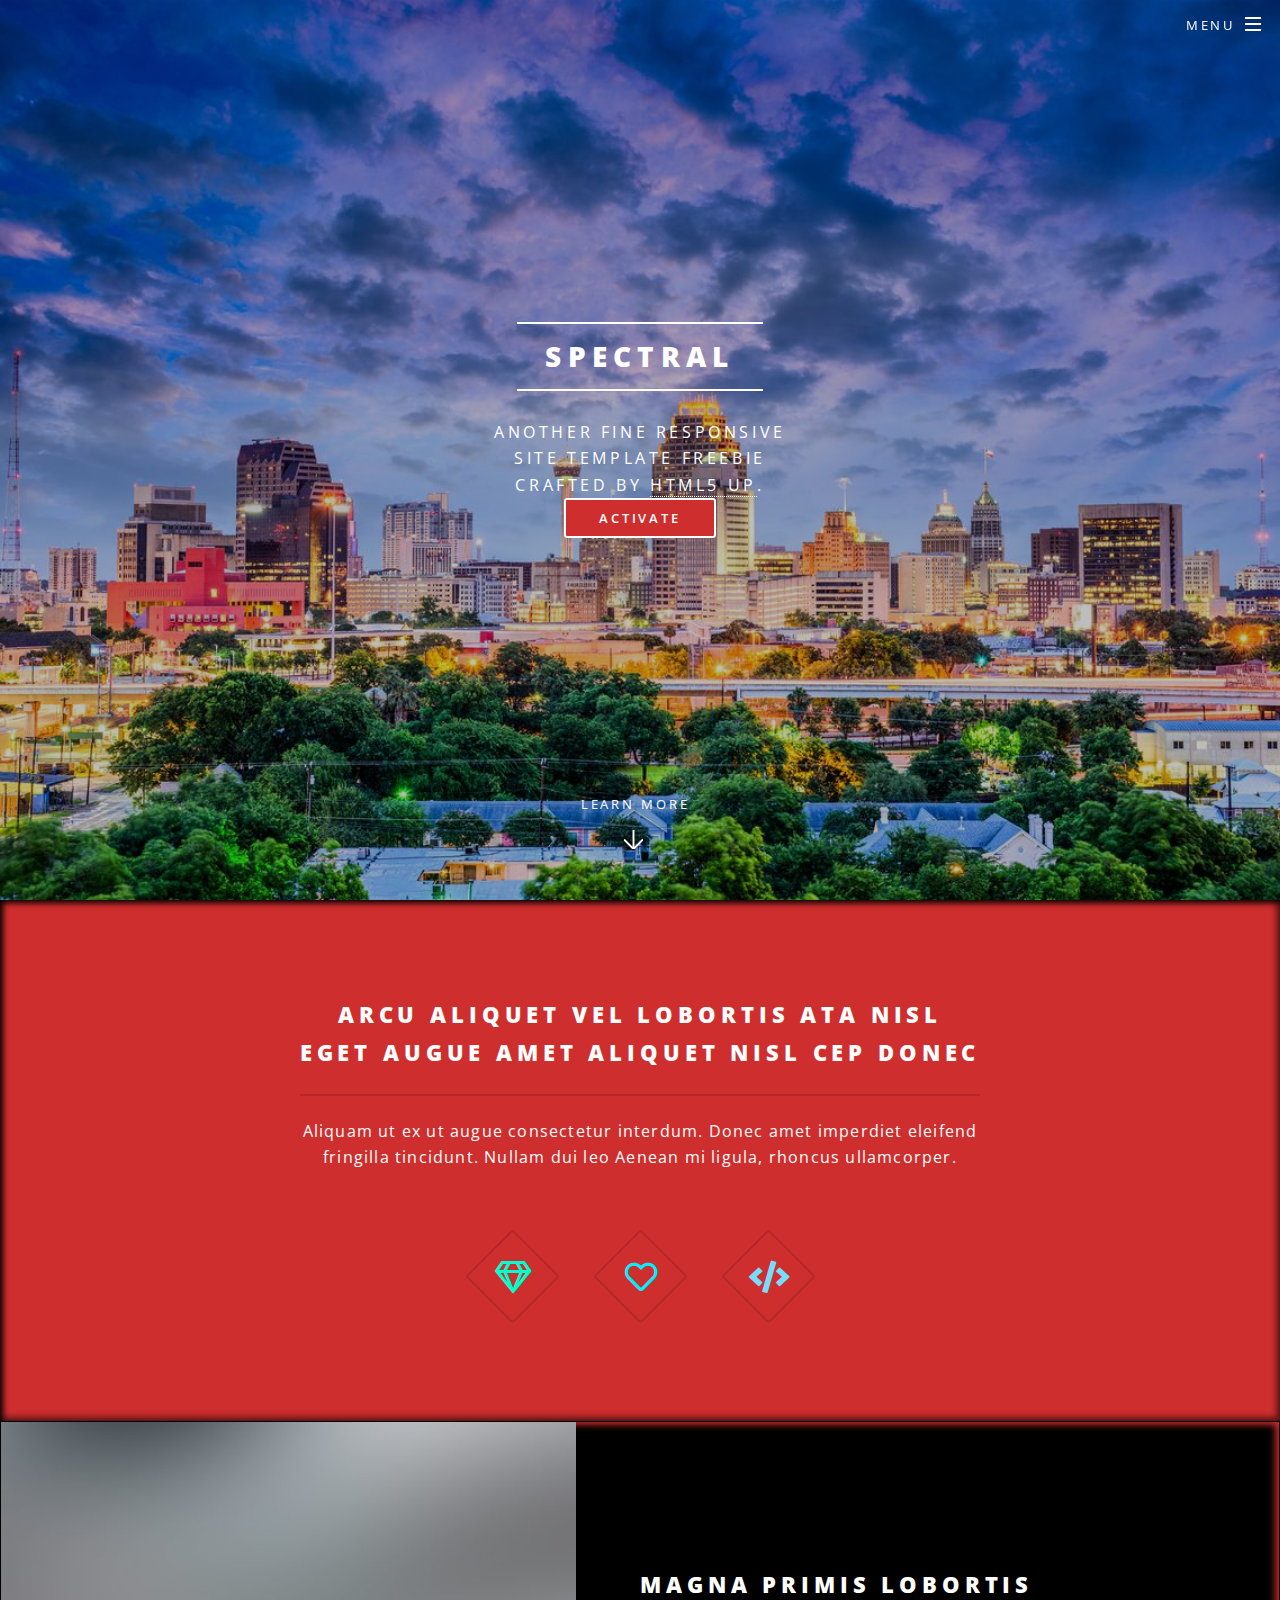
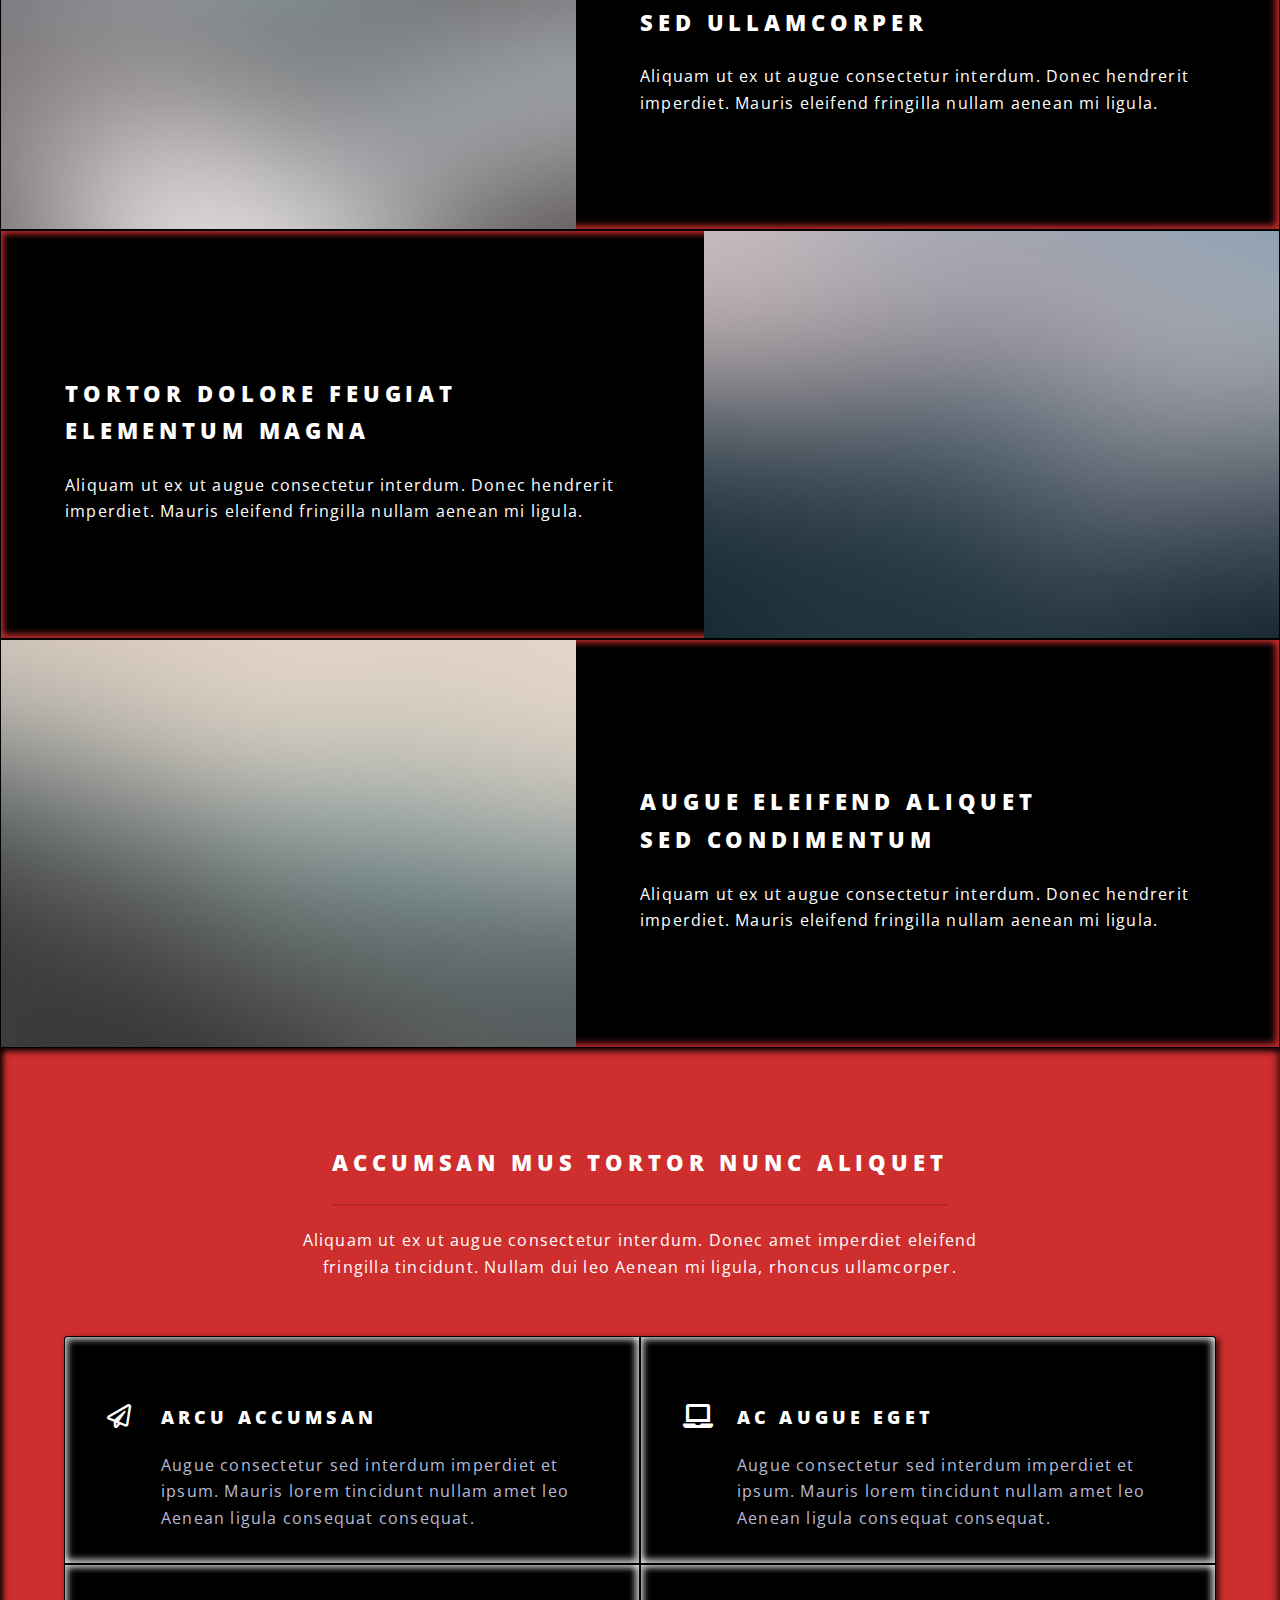
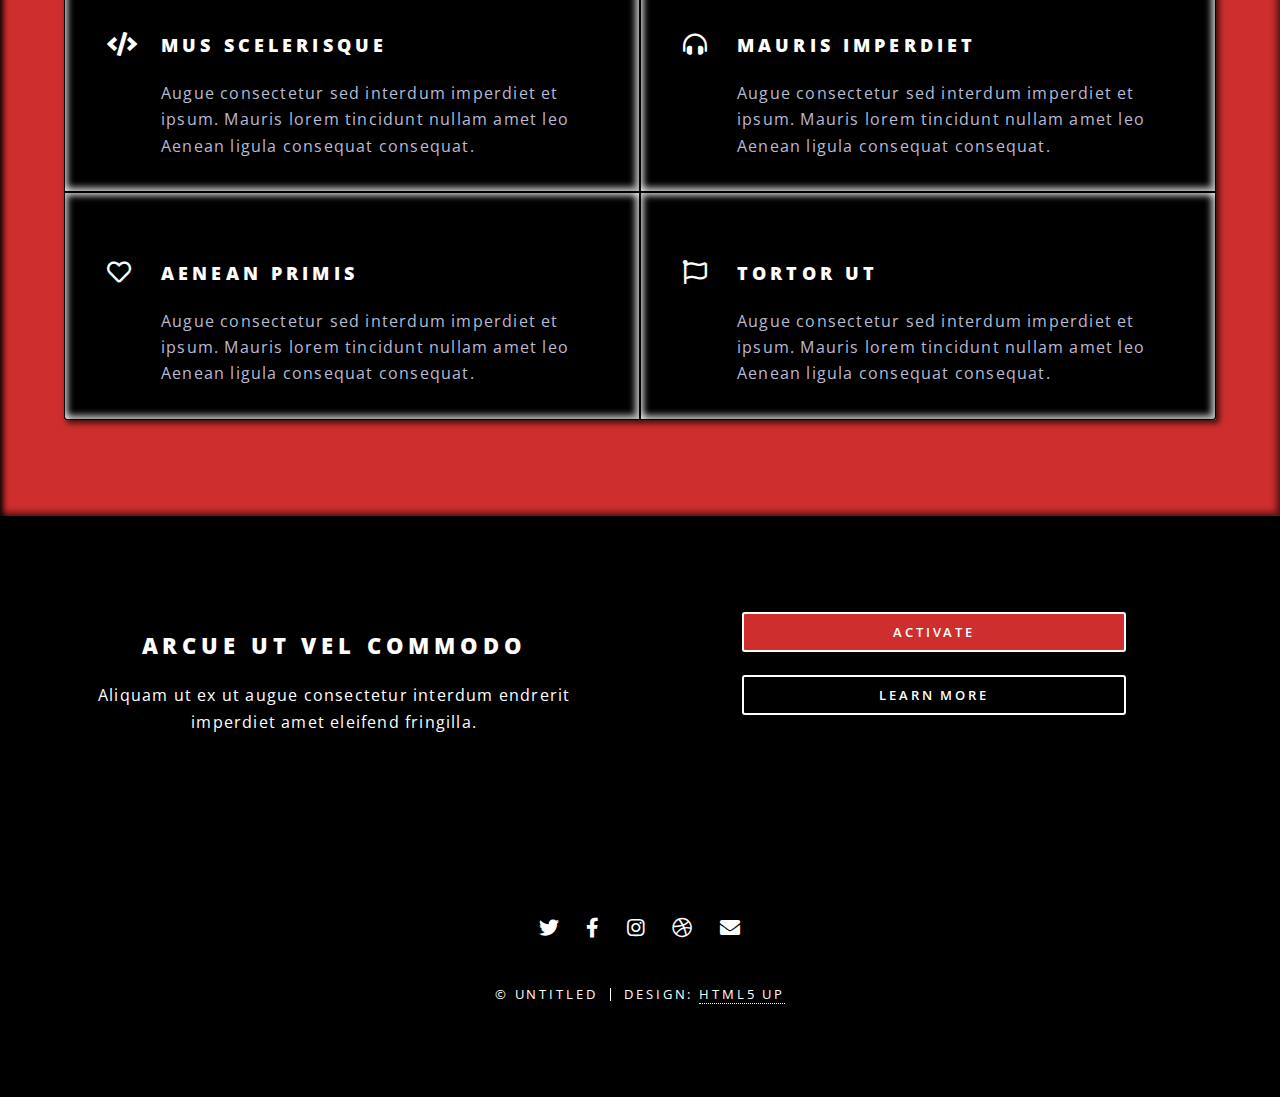
<file: index.html>
<!DOCTYPE HTML>
<!--
	Spectral by HTML5 UP
	html5up.net | @ajlkn
	Free for personal and commercial use under the CCA 3.0 license (html5up.net/license)
-->
<html>
	<head>
		<title>Spectral by HTML5 UP</title>
		<meta charset="utf-8" />
		<meta name="viewport" content="width=device-width, initial-scale=1, user-scalable=no" />
		<link rel="stylesheet" href="assets/css/main.css" />
		<noscript><link rel="stylesheet" href="assets/css/noscript.css" /></noscript>
	</head>
	<body class="landing is-preload">

		<!-- Page Wrapper -->
			<div id="page-wrapper">

				<!-- Header -->
					<header id="header" class="alt">
						<h1><a href="index.html">Spectral</a></h1>
						<nav id="nav">
							<ul>
								<li class="special">
									<a href="#menu" class="menuToggle"><span>Menu</span></a>
									<div id="menu">
										<ul>
											<li><a href="index.html">Home</a></li>
											<li><a href="generic.html">Generic</a></li>
											<li><a href="elements.html">Elements</a></li>
											<li><a href="#">Sign Up</a></li>
											<li><a href="#">Log In</a></li>
										</ul>
									</div>
								</li>
							</ul>
						</nav>
					</header>

				<!-- Banner -->
					<section id="banner">
						<div class="inner">
							<h2>Spectral</h2>
							<p>Another fine responsive<br />
							site template freebie<br />
							crafted by <a href="http://html5up.net">HTML5 UP</a>.</p>
							<ul class="actions special">
								<li><a href="#" class="button primary">Activate</a></li>
							</ul>
						</div>
						<a href="#one" class="more scrolly">Learn More</a>
					</section>

				<!-- One -->
					<section id="one" class="wrapper style1 special">
						<div class="inner">
							<header class="major">
								<h2>Arcu aliquet vel lobortis ata nisl<br />
								eget augue amet aliquet nisl cep donec</h2>
								<p>Aliquam ut ex ut augue consectetur interdum. Donec amet imperdiet eleifend<br />
								fringilla tincidunt. Nullam dui leo Aenean mi ligula, rhoncus ullamcorper.</p>
							</header>
							<ul class="icons major">
								<li><span class="icon fa-gem major style1"><span class="label">Lorem</span></span></li>
								<li><span class="icon fa-heart major style2"><span class="label">Ipsum</span></span></li>
								<li><span class="icon solid fa-code major style3"><span class="label">Dolor</span></span></li>
							</ul>
						</div>
					</section>

				<!-- Two -->
					<section id="two" class="wrapper alt style2">
						<section class="spotlight">
							<div class="image"><img src="images/pic01.jpg" alt="" /></div><div class="content">
								<h2>Magna primis lobortis<br />
								sed ullamcorper</h2>
								<p>Aliquam ut ex ut augue consectetur interdum. Donec hendrerit imperdiet. Mauris eleifend fringilla nullam aenean mi ligula.</p>
							</div>
						</section>
						<section class="spotlight">
							<div class="image"><img src="images/pic02.jpg" alt="" /></div><div class="content">
								<h2>Tortor dolore feugiat<br />
								elementum magna</h2>
								<p>Aliquam ut ex ut augue consectetur interdum. Donec hendrerit imperdiet. Mauris eleifend fringilla nullam aenean mi ligula.</p>
							</div>
						</section>
						<section class="spotlight">
							<div class="image"><img src="images/pic03.jpg" alt="" /></div><div class="content">
								<h2>Augue eleifend aliquet<br />
								sed condimentum</h2>
								<p>Aliquam ut ex ut augue consectetur interdum. Donec hendrerit imperdiet. Mauris eleifend fringilla nullam aenean mi ligula.</p>
							</div>
						</section>
					</section>

				<!-- Three -->
					<section id="three" class="wrapper style3 special">
						<div class="inner">
							<header class="major">
								<h2>Accumsan mus tortor nunc aliquet</h2>
								<p>Aliquam ut ex ut augue consectetur interdum. Donec amet imperdiet eleifend<br />
								fringilla tincidunt. Nullam dui leo Aenean mi ligula, rhoncus ullamcorper.</p>
							</header>
							<ul class="features">
								<li class="icon fa-paper-plane">
									<h3>Arcu accumsan</h3>
									<p>Augue consectetur sed interdum imperdiet et ipsum. Mauris lorem tincidunt nullam amet leo Aenean ligula consequat consequat.</p>
								</li>
								<li class="icon solid fa-laptop">
									<h3>Ac Augue Eget</h3>
									<p>Augue consectetur sed interdum imperdiet et ipsum. Mauris lorem tincidunt nullam amet leo Aenean ligula consequat consequat.</p>
								</li>
								<li class="icon solid fa-code">
									<h3>Mus Scelerisque</h3>
									<p>Augue consectetur sed interdum imperdiet et ipsum. Mauris lorem tincidunt nullam amet leo Aenean ligula consequat consequat.</p>
								</li>
								<li class="icon solid fa-headphones-alt">
									<h3>Mauris Imperdiet</h3>
									<p>Augue consectetur sed interdum imperdiet et ipsum. Mauris lorem tincidunt nullam amet leo Aenean ligula consequat consequat.</p>
								</li>
								<li class="icon fa-heart">
									<h3>Aenean Primis</h3>
									<p>Augue consectetur sed interdum imperdiet et ipsum. Mauris lorem tincidunt nullam amet leo Aenean ligula consequat consequat.</p>
								</li>
								<li class="icon fa-flag">
									<h3>Tortor Ut</h3>
									<p>Augue consectetur sed interdum imperdiet et ipsum. Mauris lorem tincidunt nullam amet leo Aenean ligula consequat consequat.</p>
								</li>
							</ul>
						</div>
					</section>

				<!-- CTA -->
					<section id="cta" class="wrapper style4">
						<div class="inner">
							<header>
								<h2>Arcue ut vel commodo</h2>
								<p>Aliquam ut ex ut augue consectetur interdum endrerit imperdiet amet eleifend fringilla.</p>
							</header>
							<ul class="actions stacked">
								<li><a href="#" class="button fit primary">Activate</a></li>
								<li><a href="#" class="button fit">Learn More</a></li>
							</ul>
						</div>
					</section>

				<!-- Footer -->
					<footer id="footer">
						<ul class="icons">
							<li><a href="#" class="icon brands fa-twitter"><span class="label">Twitter</span></a></li>
							<li><a href="#" class="icon brands fa-facebook-f"><span class="label">Facebook</span></a></li>
							<li><a href="#" class="icon brands fa-instagram"><span class="label">Instagram</span></a></li>
							<li><a href="#" class="icon brands fa-dribbble"><span class="label">Dribbble</span></a></li>
							<li><a href="#" class="icon solid fa-envelope"><span class="label">Email</span></a></li>
						</ul>
						<ul class="copyright">
							<li>&copy; Untitled</li><li>Design: <a href="http://html5up.net">HTML5 UP</a></li>
						</ul>
					</footer>

			</div>

		<!-- Scripts -->
			<script src="assets/js/jquery.min.js"></script>
			<script src="assets/js/jquery.scrollex.min.js"></script>
			<script src="assets/js/jquery.scrolly.min.js"></script>
			<script src="assets/js/browser.min.js"></script>
			<script src="assets/js/breakpoints.min.js"></script>
			<script src="assets/js/util.js"></script>
			<script src="assets/js/main.js"></script>

	</body>
</html>
</file>
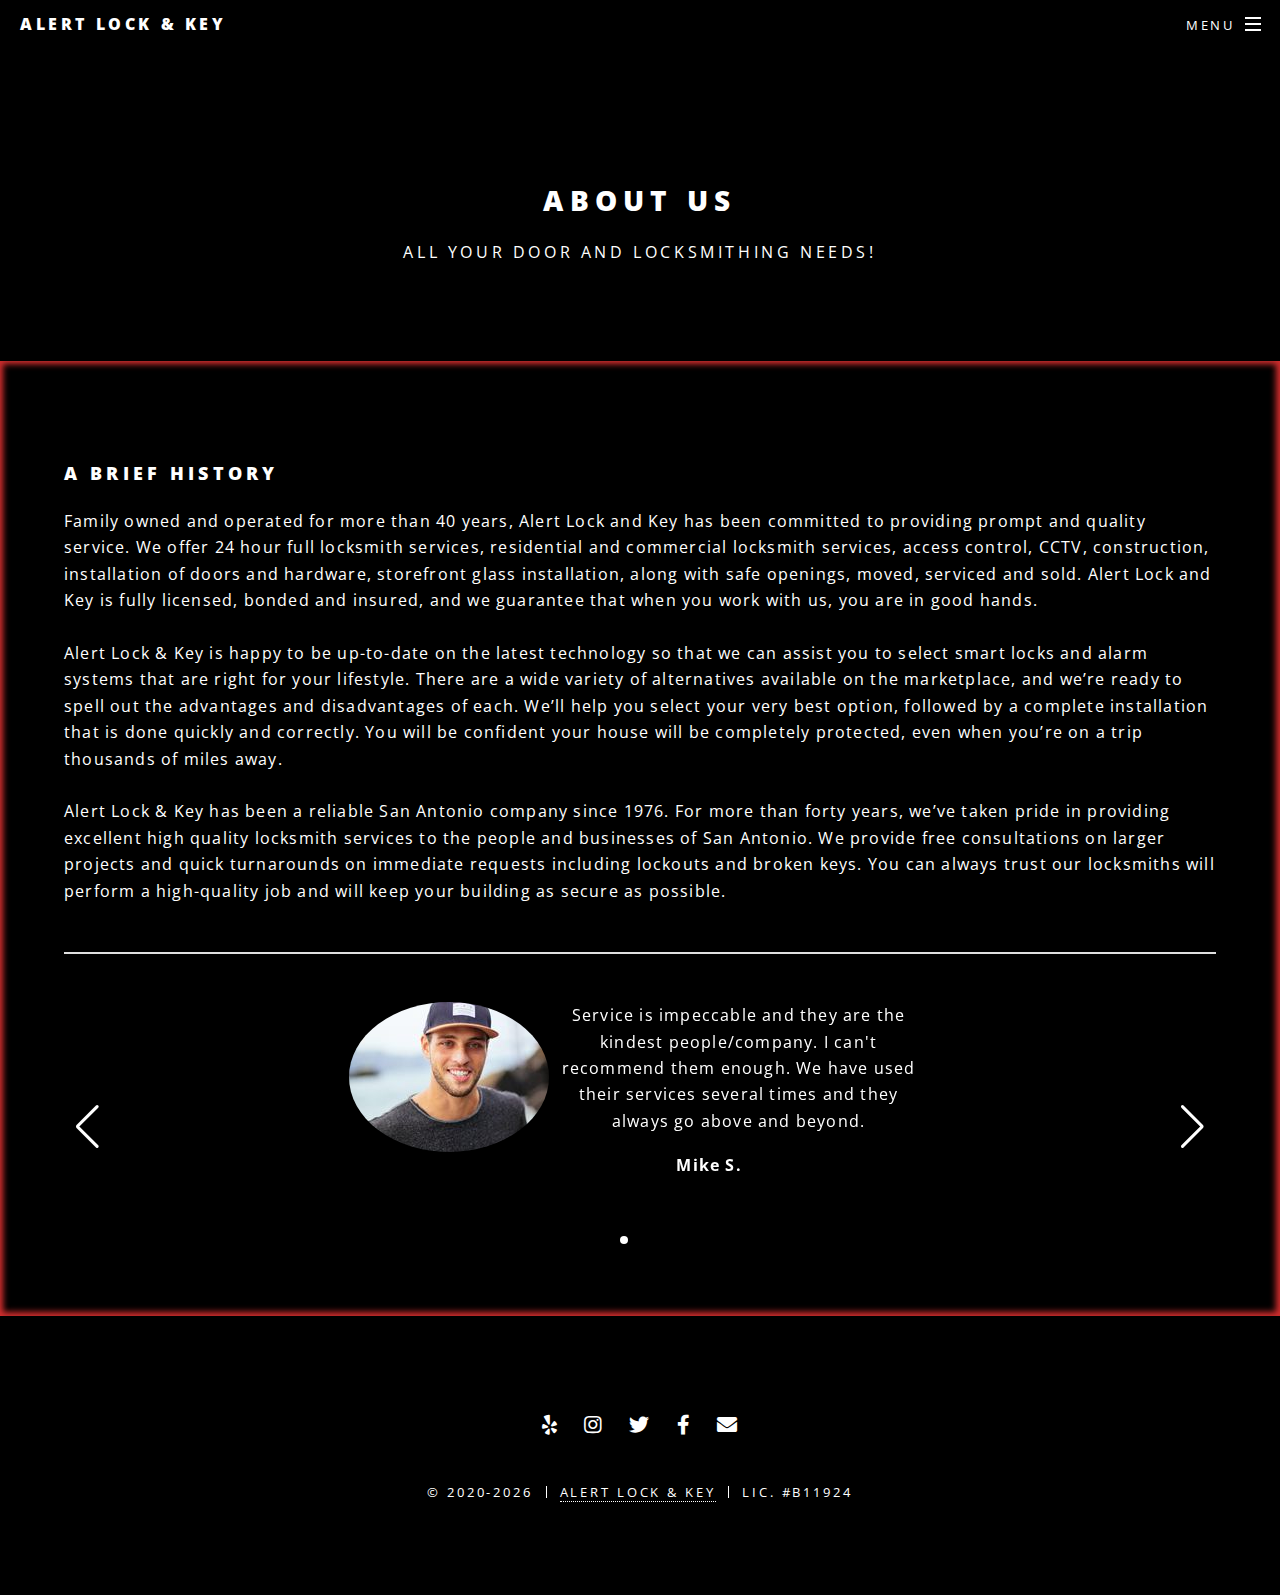
<file: about.html>
<!DOCTYPE HTML>
<!--
	Spectral by HTML5 UP
	html5up.net | @ajlkn
	Free for personal and commercial use under the CCA 3.0 license (html5up.net/license)
-->
<html>
	<head>
		<title>About Us</title>
		<meta charset="utf-8" />
		<meta name="viewport" content="width=device-width, initial-scale=1, user-scalable=no" />
		<link rel="stylesheet" href="assets/css/main.css" />
		<link rel="stylesheet" href="https://cdn.jsdelivr.net/npm/swiper@11/swiper-bundle.min.css"/>
		<noscript><link rel="stylesheet" href="assets/css/noscript.css" /></noscript>
		<script src="https://cdn.jsdelivr.net/npm/swiper@11/swiper-bundle.min.js"></script>
	</head>
	<body class="is-preload">

		<!-- Page Wrapper -->
			<div id="page-wrapper">

				<!-- Header -->
					<header id="header">
						<h1><a href="index.html">Alert Lock & Key</a></h1>
						<nav id="nav">
							<ul>
								<li class="special">
									<a href="#menu" class="menuToggle"><span>Menu</span></a>
									<div id="menu">
										<ul>
											<li><a href="index.html">Home</a></li>
											<li><a href="about.html">About</a></li>
											<li><a href="index.html#three">Services</a></li>
											<li><a href="contact.html">Contact</a></li>
											<li><a href="careers.html">Careers</a></li>
											<!-- <li><a href="#">Log In</a></li> -->
										</ul>
									</div>
								</li>
							</ul>
						</nav>
					</header>

				<!-- Main -->
					<article id="main">
						<header>
							<h2>About Us</h2>
							<p>All your door and locksmithing needs!</p>
						</header>
						<section class="wrapper style5">
							<div class="inner">

								<h3>A brief history</h3>
								<p>Family owned and operated for more than 40 years, Alert Lock and Key has been committed to providing prompt and quality service. We offer 24 hour full locksmith services, residential and commercial locksmith services, access control, CCTV, construction, installation of doors and hardware, storefront glass installation, along with safe openings, moved, serviced and sold. Alert Lock and Key is fully licensed, bonded and insured, and we guarantee that when you work with us, you are in good hands.</p> <br>

								<p>Alert Lock & Key is happy to be up-to-date on the latest technology so that we can assist you to select smart locks and alarm systems that are right for your lifestyle. There are a wide variety of alternatives available on the marketplace, and we’re ready to spell out the advantages and disadvantages of each. We’ll help you select your very best option, followed by a complete installation that is done quickly and correctly. You will be confident your house will be completely protected, even when you’re on a trip thousands of miles away.</p> <br>

								<p>Alert Lock & Key has been a reliable San Antonio company since 1976. For more than forty years, we’ve taken pride in providing excellent high quality locksmith services to the people and businesses of San Antonio. We provide free consultations on larger projects and quick turnarounds on immediate requests including lockouts and broken keys. You can always trust our locksmiths will perform a high-quality job and will keep your building as secure as possible.</p>

								<hr />

								<!-- <h4>Testimonials</h4> -->
								<!-- <p>Nam sapien ante, varius in pulvinar vitae, rhoncus id massa. Donec varius ex in mauris ornare, eget euismod urna egestas. Etiam lacinia tempor ipsum, sodales porttitor justo. Aliquam dolor quam, semper in tortor eu, volutpat efficitur quam. Fusce nec fermentum nisl. Aenean erat diam, tempus aliquet erat.</p>

								<p>Etiam iaculis nulla ipsum, et pharetra libero rhoncus ut. Phasellus rutrum cursus velit, eget condimentum nunc blandit vel. In at pulvinar lectus. Morbi diam ante, vulputate et imperdiet eget, fermentum non dolor. Ut eleifend sagittis tincidunt. Sed viverra commodo mi, ac rhoncus justo. Duis neque ligula, elementum ut enim vel, posuere finibus justo. Vivamus facilisis maximus nibh quis pulvinar. Quisque hendrerit in ipsum id tellus facilisis fermentum. Proin mauris dui, at vestibulum sit amet, auctor bibendum neque.</p> -->

								<div class="swiper">
									<!-- // Additional required wrapper -->
								  
									<div class="swiper-wrapper">
										<!-- // Slides -->
										<div class="swiper-slide">
											<div class="testimonial-content"><img src="./images/testimonials/mike_s.jpeg" alt="Mike S.">
												Service is impeccable and they are the kindest people/company.  I can't recommend them enough.  We have used their services several times and they always go above and beyond.
											</div>
											<cite class="testimonial-cite">
												<span class="testimonial-name">Mike S.</span>
											</cite>
										</div>

										<div class="swiper-slide">
											<div class="testimonial-content"><img src="./images/testimonials/amanda_l.jpeg" alt="Amanda L.">
												Strongly recommend these guys. I contacted them to change my locks. They showed-up on time and did a great job!
											</div>
											<cite class="testimonial-cite">
												<span class="testimonial-name">Amanda L.</span>
											</cite>
										</div>

										<div class="swiper-slide">
											<div class="testimonial-content"><img src="./images/testimonials/adam_c.jpeg" alt="Adam C.">
												I needed my business locks re-keyed. I called and they were able to come right over, re-key all my locks and now I use just one key. Thank You!!
											</div>
											<cite class="testimonial-cite">
												<span class="testimonial-name">Adam C.</span>
											</cite>
										</div>

									</div>

									<div class="swiper-pagination"></div>							  
									<div class="swiper-button-prev"></div>
									<div class="swiper-button-next"></div>
								</div>
								<script>
									const swiper = new Swiper(".swiper", {
										// Optional parameters
										slidesPerView: 1,
										centeredSlides: true,
										centeredSlidesBounds: true,
										loop: true,
										// spaceBetween: 30,
										direction: "horizontal",
										loop: true,
										// If we need pagination
										pagination: {
											el: ".swiper-pagination",
										},
										autoplay: {
											delay: 5000, // 5 seconds delay between slides
											disableOnInteraction: true, // Pause autoplay on interaction
										},
										// Navigation arrows
										navigation: {
											nextEl: ".swiper-button-next",
											prevEl: ".swiper-button-prev",
										},
									});
								</script>

							</div>
						</section>
					</article>

				<!-- Footer -->
					<footer id="footer">
						<ul class="icons">
							<li><a href="#" class="icon brands fa-yelp"><span class="label">Yelp!</span></a></li>
							<li><a href="#" class="icon brands fa-instagram"><span class="label">Instagram</span></a></li>
							<li><a href="#" class="icon brands fa-twitter"><span class="label">Twitter</span></a></li>
							<li><a href="#" class="icon brands fa-facebook-f"><span class="label">Facebook</span></a></li>
							<li><a href="#" class="icon solid fa-envelope"><span class="label">Email</span></a></li>
						</ul>
						<ul class="copyright">
							<li>&copy; 2020-<span id="currentYear"></span></li><li><a href="http://alertlock.net">Alert Lock & Key</a></li><li>LIC. #B11924</li>
						</ul>
					</footer>

					<script>
						const currentYear = new Date().getFullYear();
						document.getElementById('currentYear').textContent = currentYear;
					</script>

			</div>

		<!-- Scripts -->
			<script src="assets/js/jquery.min.js"></script>
			<script src="assets/js/jquery.scrollex.min.js"></script>
			<script src="assets/js/jquery.scrolly.min.js"></script>
			<script src="assets/js/browser.min.js"></script>
			<script src="assets/js/breakpoints.min.js"></script>
			<script src="assets/js/util.js"></script>
			<script src="assets/js/main.js"></script>

	</body>
</html>
</file>
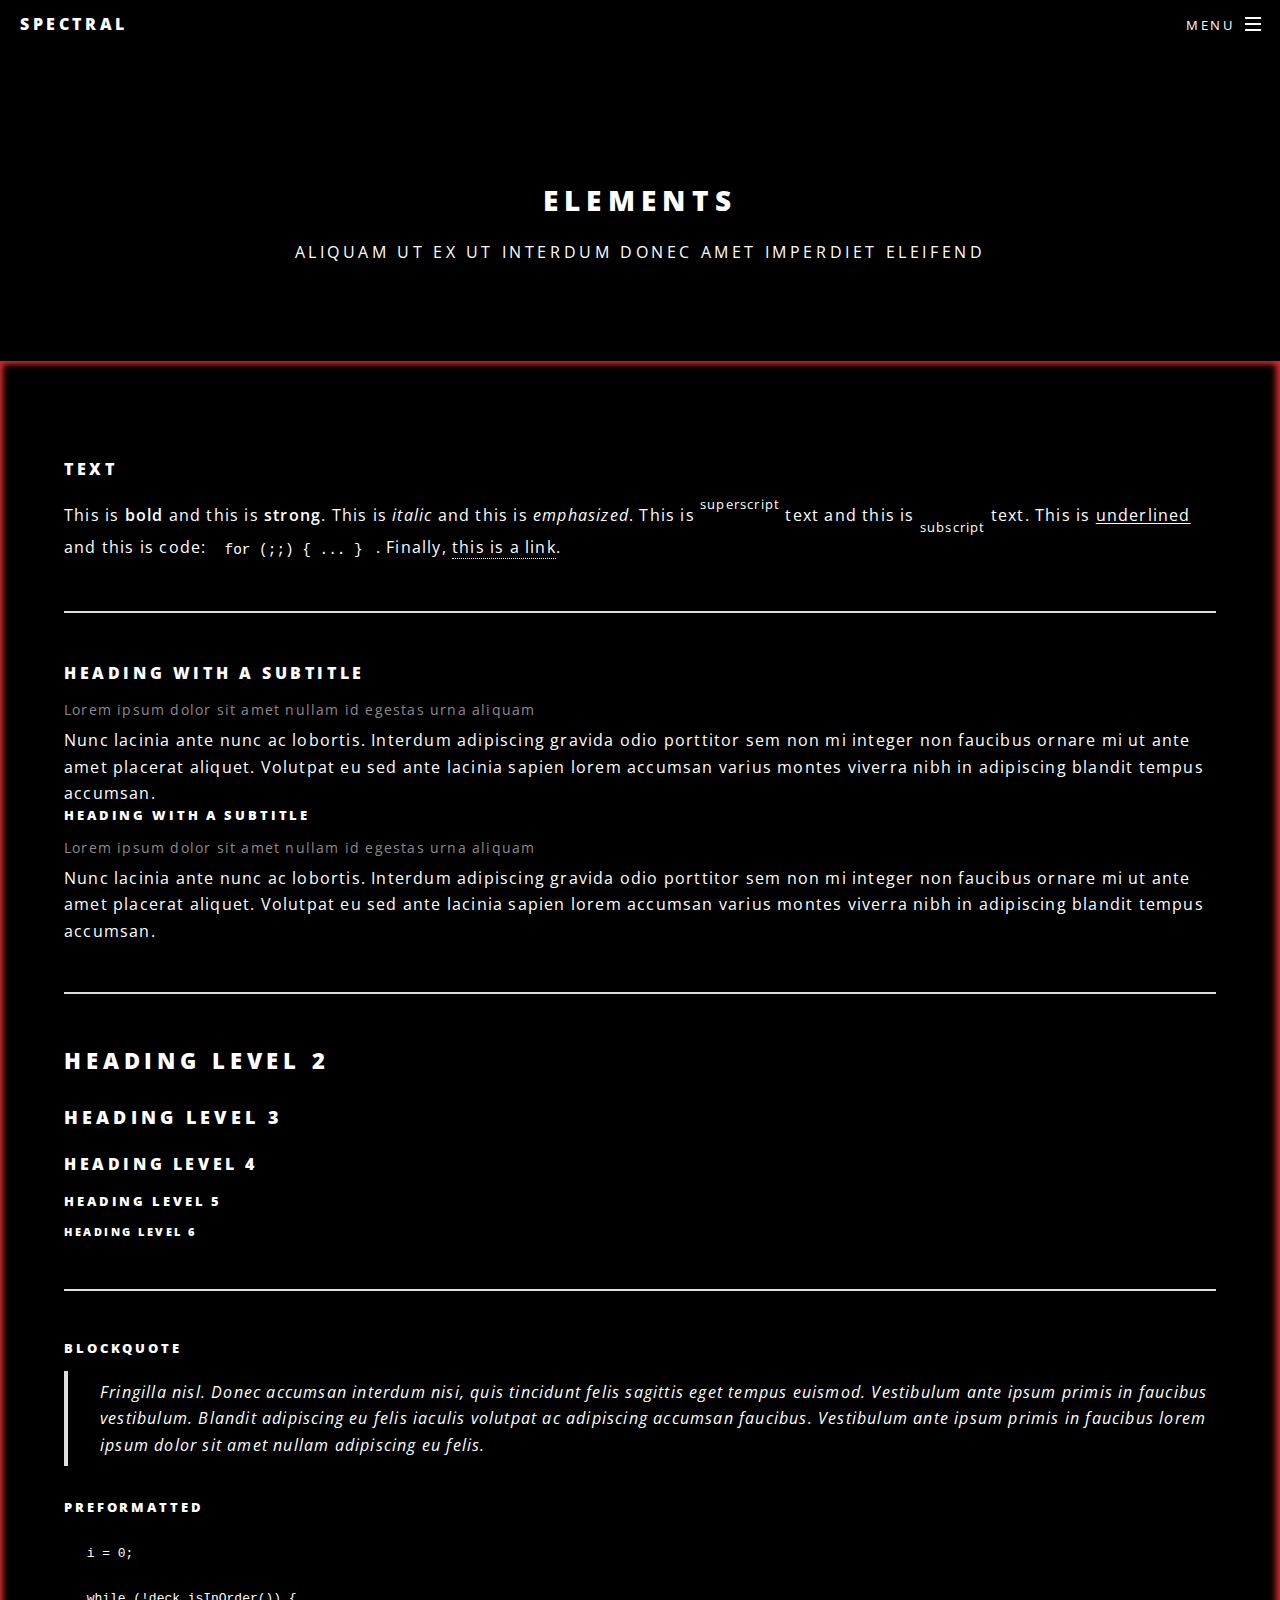
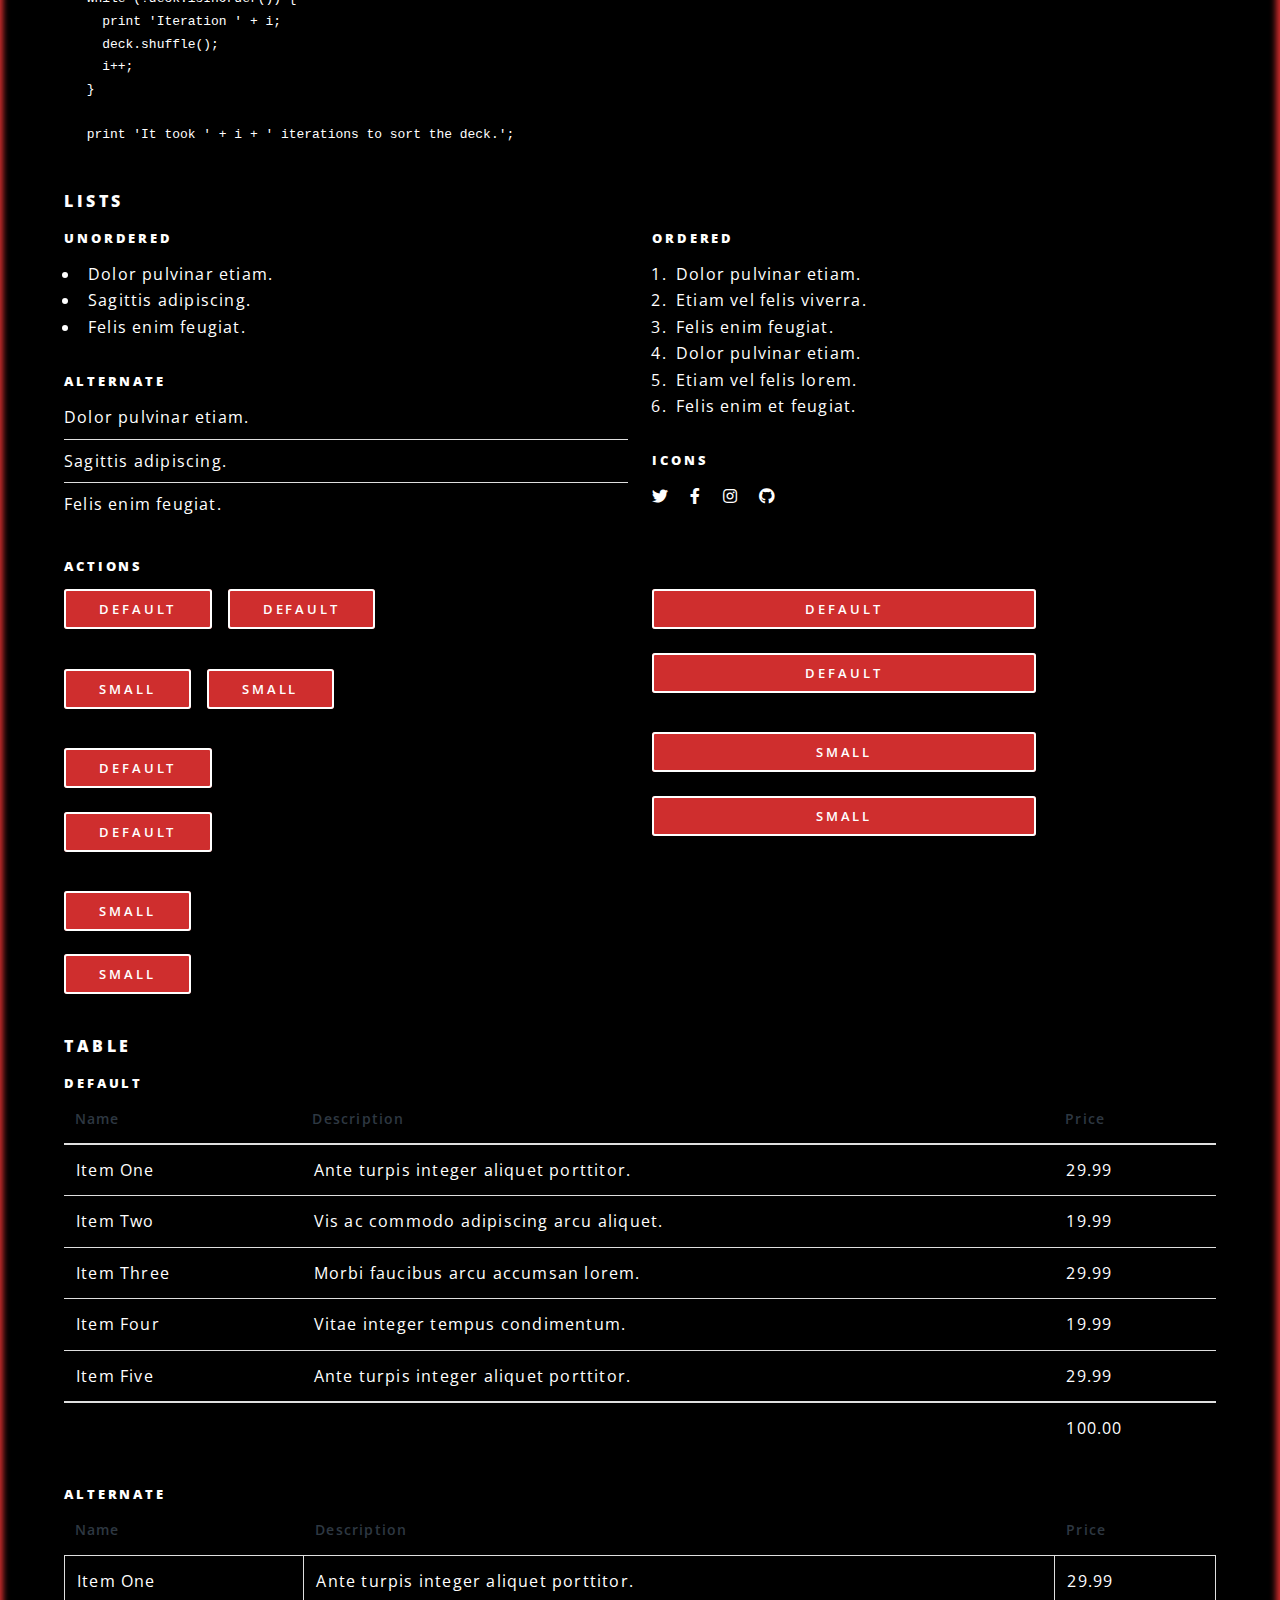
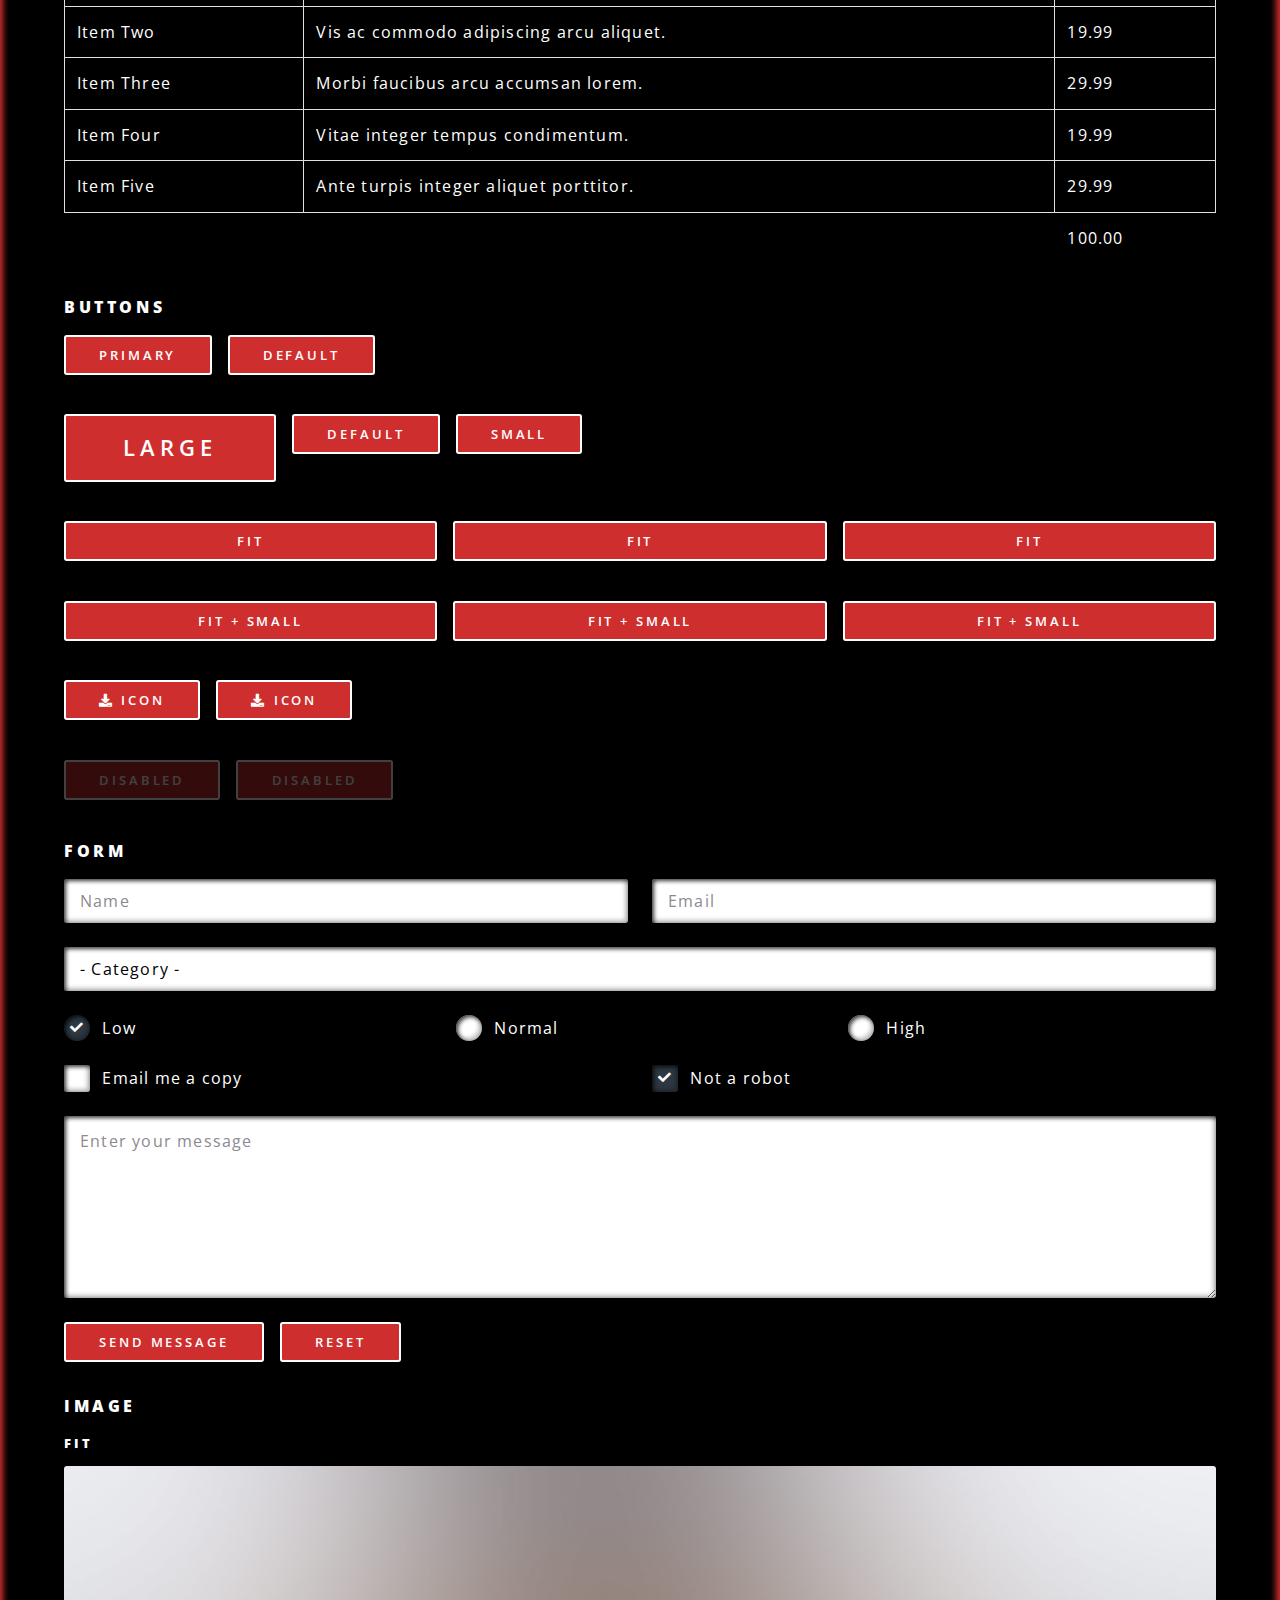
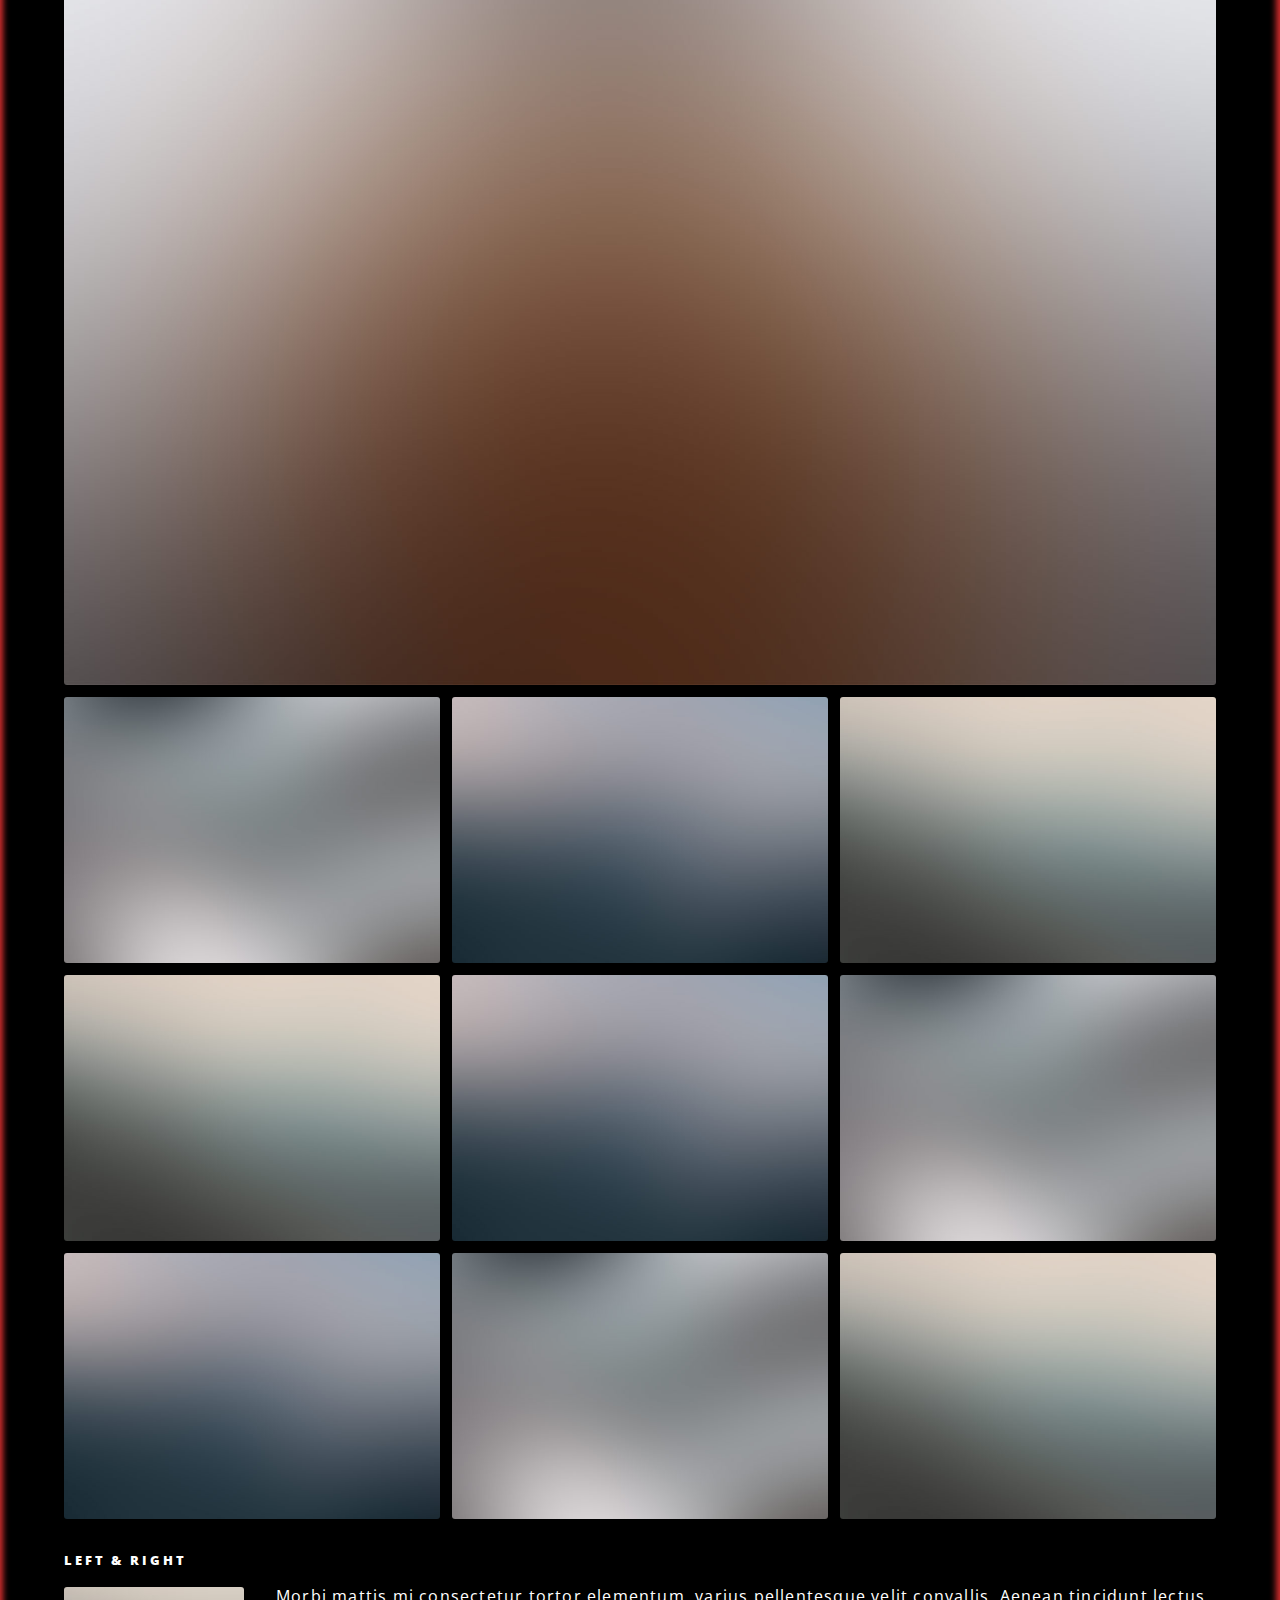
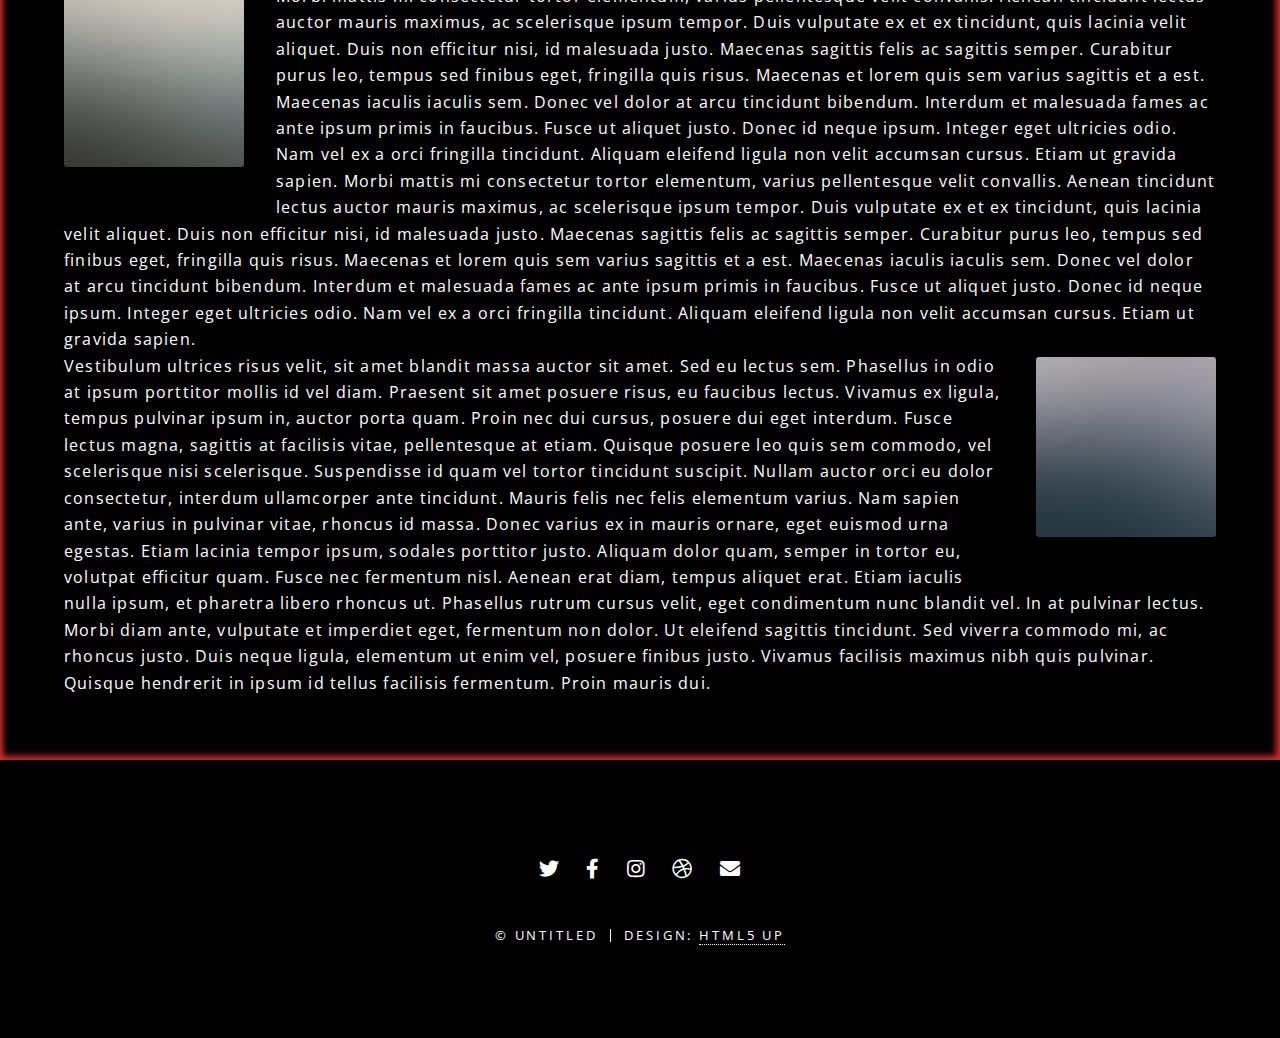
<file: elements.html>
<!DOCTYPE HTML>
<!--
	Spectral by HTML5 UP
	html5up.net | @ajlkn
	Free for personal and commercial use under the CCA 3.0 license (html5up.net/license)
-->
<html>
	<head>
		<title>Elements - Spectral by HTML5 UP</title>
		<meta charset="utf-8" />
		<meta name="viewport" content="width=device-width, initial-scale=1, user-scalable=no" />
		<link rel="stylesheet" href="assets/css/main.css" />
		<noscript><link rel="stylesheet" href="assets/css/noscript.css" /></noscript>
	</head>
	<body class="is-preload">

		<!-- Page Wrapper -->
			<div id="page-wrapper">

				<!-- Header -->
					<header id="header">
						<h1><a href="index.html">Spectral</a></h1>
						<nav id="nav">
							<ul>
								<li class="special">
									<a href="#menu" class="menuToggle"><span>Menu</span></a>
									<div id="menu">
										<ul>
											<li><a href="index.html">Home</a></li>
											<li><a href="generic.html">Generic</a></li>
											<li><a href="elements.html">Elements</a></li>
											<li><a href="#">Sign Up</a></li>
											<li><a href="#">Log In</a></li>
										</ul>
									</div>
								</li>
							</ul>
						</nav>
					</header>

				<!-- Main -->
					<article id="main">
						<header>
							<h2>Elements</h2>
							<p>Aliquam ut ex ut interdum donec amet imperdiet eleifend</p>
						</header>
						<section class="wrapper style5">
							<div class="inner">

								<section>
									<h4>Text</h4>
									<p>This is <b>bold</b> and this is <strong>strong</strong>. This is <i>italic</i> and this is <em>emphasized</em>.
									This is <sup>superscript</sup> text and this is <sub>subscript</sub> text.
									This is <u>underlined</u> and this is code: <code>for (;;) { ... }</code>. Finally, <a href="#">this is a link</a>.</p>
									<hr />
									<header>
										<h4>Heading with a Subtitle</h4>
										<p>Lorem ipsum dolor sit amet nullam id egestas urna aliquam</p>
									</header>
									<p>Nunc lacinia ante nunc ac lobortis. Interdum adipiscing gravida odio porttitor sem non mi integer non faucibus ornare mi ut ante amet placerat aliquet. Volutpat eu sed ante lacinia sapien lorem accumsan varius montes viverra nibh in adipiscing blandit tempus accumsan.</p>
									<header>
										<h5>Heading with a Subtitle</h5>
										<p>Lorem ipsum dolor sit amet nullam id egestas urna aliquam</p>
									</header>
									<p>Nunc lacinia ante nunc ac lobortis. Interdum adipiscing gravida odio porttitor sem non mi integer non faucibus ornare mi ut ante amet placerat aliquet. Volutpat eu sed ante lacinia sapien lorem accumsan varius montes viverra nibh in adipiscing blandit tempus accumsan.</p>
									<hr />
									<h2>Heading Level 2</h2>
									<h3>Heading Level 3</h3>
									<h4>Heading Level 4</h4>
									<h5>Heading Level 5</h5>
									<h6>Heading Level 6</h6>
									<hr />
									<h5>Blockquote</h5>
									<blockquote>Fringilla nisl. Donec accumsan interdum nisi, quis tincidunt felis sagittis eget tempus euismod. Vestibulum ante ipsum primis in faucibus vestibulum. Blandit adipiscing eu felis iaculis volutpat ac adipiscing accumsan faucibus. Vestibulum ante ipsum primis in faucibus lorem ipsum dolor sit amet nullam adipiscing eu felis.</blockquote>
									<h5>Preformatted</h5>
									<pre><code>i = 0;

while (!deck.isInOrder()) {
  print 'Iteration ' + i;
  deck.shuffle();
  i++;
}

print 'It took ' + i + ' iterations to sort the deck.';</code></pre>
								</section>

								<section>
									<h4>Lists</h4>
									<div class="row">
										<div class="col-6 col-12-medium">
											<h5>Unordered</h5>
											<ul>
												<li>Dolor pulvinar etiam.</li>
												<li>Sagittis adipiscing.</li>
												<li>Felis enim feugiat.</li>
											</ul>
											<h5>Alternate</h5>
											<ul class="alt">
												<li>Dolor pulvinar etiam.</li>
												<li>Sagittis adipiscing.</li>
												<li>Felis enim feugiat.</li>
											</ul>
										</div>
										<div class="col-6 col-12-medium">
											<h5>Ordered</h5>
											<ol>
												<li>Dolor pulvinar etiam.</li>
												<li>Etiam vel felis viverra.</li>
												<li>Felis enim feugiat.</li>
												<li>Dolor pulvinar etiam.</li>
												<li>Etiam vel felis lorem.</li>
												<li>Felis enim et feugiat.</li>
											</ol>
											<h5>Icons</h5>
											<ul class="icons">
												<li><a href="#" class="icon brands fa-twitter"><span class="label">Twitter</span></a></li>
												<li><a href="#" class="icon brands fa-facebook-f"><span class="label">Facebook</span></a></li>
												<li><a href="#" class="icon brands fa-instagram"><span class="label">Instagram</span></a></li>
												<li><a href="#" class="icon brands fa-github"><span class="label">Github</span></a></li>
											</ul>
										</div>
									</div>
									<h5>Actions</h5>
									<div class="row">
										<div class="col-6 col-12-medium">
											<ul class="actions">
												<li><a href="#" class="button primary">Default</a></li>
												<li><a href="#" class="button">Default</a></li>
											</ul>
											<ul class="actions small">
												<li><a href="#" class="button primary small">Small</a></li>
												<li><a href="#" class="button small">Small</a></li>
											</ul>
											<ul class="actions stacked">
												<li><a href="#" class="button primary">Default</a></li>
												<li><a href="#" class="button">Default</a></li>
											</ul>
											<ul class="actions stacked">
												<li><a href="#" class="button primary small">Small</a></li>
												<li><a href="#" class="button small">Small</a></li>
											</ul>
										</div>
										<div class="col-6 col-12-medium">
											<ul class="actions stacked">
												<li><a href="#" class="button primary fit">Default</a></li>
												<li><a href="#" class="button fit">Default</a></li>
											</ul>
											<ul class="actions stacked">
												<li><a href="#" class="button primary small fit">Small</a></li>
												<li><a href="#" class="button small fit">Small</a></li>
											</ul>
										</div>
									</div>
								</section>

								<section>
									<h4>Table</h4>
									<h5>Default</h5>
									<div class="table-wrapper">
										<table>
											<thead>
												<tr>
													<th>Name</th>
													<th>Description</th>
													<th>Price</th>
												</tr>
											</thead>
											<tbody>
												<tr>
													<td>Item One</td>
													<td>Ante turpis integer aliquet porttitor.</td>
													<td>29.99</td>
												</tr>
												<tr>
													<td>Item Two</td>
													<td>Vis ac commodo adipiscing arcu aliquet.</td>
													<td>19.99</td>
												</tr>
												<tr>
													<td>Item Three</td>
													<td> Morbi faucibus arcu accumsan lorem.</td>
													<td>29.99</td>
												</tr>
												<tr>
													<td>Item Four</td>
													<td>Vitae integer tempus condimentum.</td>
													<td>19.99</td>
												</tr>
												<tr>
													<td>Item Five</td>
													<td>Ante turpis integer aliquet porttitor.</td>
													<td>29.99</td>
												</tr>
											</tbody>
											<tfoot>
												<tr>
													<td colspan="2"></td>
													<td>100.00</td>
												</tr>
											</tfoot>
										</table>
									</div>

									<h5>Alternate</h5>
									<div class="table-wrapper">
										<table class="alt">
											<thead>
												<tr>
													<th>Name</th>
													<th>Description</th>
													<th>Price</th>
												</tr>
											</thead>
											<tbody>
												<tr>
													<td>Item One</td>
													<td>Ante turpis integer aliquet porttitor.</td>
													<td>29.99</td>
												</tr>
												<tr>
													<td>Item Two</td>
													<td>Vis ac commodo adipiscing arcu aliquet.</td>
													<td>19.99</td>
												</tr>
												<tr>
													<td>Item Three</td>
													<td> Morbi faucibus arcu accumsan lorem.</td>
													<td>29.99</td>
												</tr>
												<tr>
													<td>Item Four</td>
													<td>Vitae integer tempus condimentum.</td>
													<td>19.99</td>
												</tr>
												<tr>
													<td>Item Five</td>
													<td>Ante turpis integer aliquet porttitor.</td>
													<td>29.99</td>
												</tr>
											</tbody>
											<tfoot>
												<tr>
													<td colspan="2"></td>
													<td>100.00</td>
												</tr>
											</tfoot>
										</table>
									</div>
								</section>

								<section>
									<h4>Buttons</h4>
									<ul class="actions">
										<li><a href="#" class="button primary">Primary</a></li>
										<li><a href="#" class="button">Default</a></li>
									</ul>
									<ul class="actions">
										<li><a href="#" class="button large">Large</a></li>
										<li><a href="#" class="button">Default</a></li>
										<li><a href="#" class="button small">Small</a></li>
									</ul>
									<ul class="actions fit">
										<li><a href="#" class="button fit">Fit</a></li>
										<li><a href="#" class="button primary fit">Fit</a></li>
										<li><a href="#" class="button fit">Fit</a></li>
									</ul>
									<ul class="actions fit small">
										<li><a href="#" class="button primary fit small">Fit + Small</a></li>
										<li><a href="#" class="button fit small">Fit + Small</a></li>
										<li><a href="#" class="button primary fit small">Fit + Small</a></li>
									</ul>
									<ul class="actions">
										<li><a href="#" class="button primary icon solid fa-download">Icon</a></li>
										<li><a href="#" class="button icon solid fa-download">Icon</a></li>
									</ul>
									<ul class="actions">
										<li><span class="button primary disabled">Disabled</span></li>
										<li><span class="button disabled">Disabled</span></li>
									</ul>
								</section>

								<section>
									<h4>Form</h4>
									<form method="post" action="#">
										<div class="row gtr-uniform">
											<div class="col-6 col-12-xsmall">
												<input type="text" name="demo-name" id="demo-name" value="" placeholder="Name" />
											</div>
											<div class="col-6 col-12-xsmall">
												<input type="email" name="demo-email" id="demo-email" value="" placeholder="Email" />
											</div>
											<div class="col-12">
												<select name="demo-category" id="demo-category">
													<option value="">- Category -</option>
													<option value="1">Manufacturing</option>
													<option value="1">Shipping</option>
													<option value="1">Administration</option>
													<option value="1">Human Resources</option>
												</select>
											</div>
											<div class="col-4 col-12-small">
												<input type="radio" id="demo-priority-low" name="demo-priority" checked>
												<label for="demo-priority-low">Low</label>
											</div>
											<div class="col-4 col-12-small">
												<input type="radio" id="demo-priority-normal" name="demo-priority">
												<label for="demo-priority-normal">Normal</label>
											</div>
											<div class="col-4 col-12-small">
												<input type="radio" id="demo-priority-high" name="demo-priority">
												<label for="demo-priority-high">High</label>
											</div>
											<div class="col-6 col-12-small">
												<input type="checkbox" id="demo-copy" name="demo-copy">
												<label for="demo-copy">Email me a copy</label>
											</div>
											<div class="col-6 col-12-small">
												<input type="checkbox" id="demo-human" name="demo-human" checked>
												<label for="demo-human">Not a robot</label>
											</div>
											<div class="col-12">
												<textarea name="demo-message" id="demo-message" placeholder="Enter your message" rows="6"></textarea>
											</div>
											<div class="col-12">
												<ul class="actions">
													<li><input type="submit" value="Send Message" class="primary" /></li>
													<li><input type="reset" value="Reset" /></li>
												</ul>
											</div>
										</div>
									</form>
								</section>

								<section>
									<h4>Image</h4>
									<h5>Fit</h5>
									<div class="box alt">
										<div class="row gtr-50 gtr-uniform">
											<div class="col-12"><span class="image fit"><img src="images/banner.jpg" alt="" /></span></div>
											<div class="col-4"><span class="image fit"><img src="images/pic01.jpg" alt="" /></span></div>
											<div class="col-4"><span class="image fit"><img src="images/pic02.jpg" alt="" /></span></div>
											<div class="col-4"><span class="image fit"><img src="images/pic03.jpg" alt="" /></span></div>
											<div class="col-4"><span class="image fit"><img src="images/pic03.jpg" alt="" /></span></div>
											<div class="col-4"><span class="image fit"><img src="images/pic02.jpg" alt="" /></span></div>
											<div class="col-4"><span class="image fit"><img src="images/pic01.jpg" alt="" /></span></div>
											<div class="col-4"><span class="image fit"><img src="images/pic02.jpg" alt="" /></span></div>
											<div class="col-4"><span class="image fit"><img src="images/pic01.jpg" alt="" /></span></div>
											<div class="col-4"><span class="image fit"><img src="images/pic03.jpg" alt="" /></span></div>
										</div>
									</div>
									<h5>Left &amp; Right</h5>
									<p><span class="image left"><img src="images/pic04.jpg" alt="" /></span>Morbi mattis mi consectetur tortor elementum, varius pellentesque velit convallis. Aenean tincidunt lectus auctor mauris maximus, ac scelerisque ipsum tempor. Duis vulputate ex et ex tincidunt, quis lacinia velit aliquet. Duis non efficitur nisi, id malesuada justo. Maecenas sagittis felis ac sagittis semper. Curabitur purus leo, tempus sed finibus eget, fringilla quis risus. Maecenas et lorem quis sem varius sagittis et a est. Maecenas iaculis iaculis sem. Donec vel dolor at arcu tincidunt bibendum. Interdum et malesuada fames ac ante ipsum primis in faucibus. Fusce ut aliquet justo. Donec id neque ipsum. Integer eget ultricies odio. Nam vel ex a orci fringilla tincidunt. Aliquam eleifend ligula non velit accumsan cursus. Etiam ut gravida sapien. Morbi mattis mi consectetur tortor elementum, varius pellentesque velit convallis. Aenean tincidunt lectus auctor mauris maximus, ac scelerisque ipsum tempor. Duis vulputate ex et ex tincidunt, quis lacinia velit aliquet. Duis non efficitur nisi, id malesuada justo. Maecenas sagittis felis ac sagittis semper. Curabitur purus leo, tempus sed finibus eget, fringilla quis risus. Maecenas et lorem quis sem varius sagittis et a est. Maecenas iaculis iaculis sem. Donec vel dolor at arcu tincidunt bibendum. Interdum et malesuada fames ac ante ipsum primis in faucibus. Fusce ut aliquet justo. Donec id neque ipsum. Integer eget ultricies odio. Nam vel ex a orci fringilla tincidunt. Aliquam eleifend ligula non velit accumsan cursus. Etiam ut gravida sapien.</p>
									<p><span class="image right"><img src="images/pic05.jpg" alt="" /></span>Vestibulum ultrices risus velit, sit amet blandit massa auctor sit amet. Sed eu lectus sem. Phasellus in odio at ipsum porttitor mollis id vel diam. Praesent sit amet posuere risus, eu faucibus lectus. Vivamus ex ligula, tempus pulvinar ipsum in, auctor porta quam. Proin nec dui cursus, posuere dui eget interdum. Fusce lectus magna, sagittis at facilisis vitae, pellentesque at etiam. Quisque posuere leo quis sem commodo, vel scelerisque nisi scelerisque. Suspendisse id quam vel tortor tincidunt suscipit. Nullam auctor orci eu dolor consectetur, interdum ullamcorper ante tincidunt. Mauris felis nec felis elementum varius. Nam sapien ante, varius in pulvinar vitae, rhoncus id massa. Donec varius ex in mauris ornare, eget euismod urna egestas. Etiam lacinia tempor ipsum, sodales porttitor justo. Aliquam dolor quam, semper in tortor eu, volutpat efficitur quam. Fusce nec fermentum nisl. Aenean erat diam, tempus aliquet erat. Etiam iaculis nulla ipsum, et pharetra libero rhoncus ut. Phasellus rutrum cursus velit, eget condimentum nunc blandit vel. In at pulvinar lectus. Morbi diam ante, vulputate et imperdiet eget, fermentum non dolor. Ut eleifend sagittis tincidunt. Sed viverra commodo mi, ac rhoncus justo. Duis neque ligula, elementum ut enim vel, posuere finibus justo. Vivamus facilisis maximus nibh quis pulvinar. Quisque hendrerit in ipsum id tellus facilisis fermentum. Proin mauris dui.</p>
								</section>

							</div>
						</section>
					</article>

				<!-- Footer -->
					<footer id="footer">
						<ul class="icons">
							<li><a href="#" class="icon brands fa-twitter"><span class="label">Twitter</span></a></li>
							<li><a href="#" class="icon brands fa-facebook-f"><span class="label">Facebook</span></a></li>
							<li><a href="#" class="icon brands fa-instagram"><span class="label">Instagram</span></a></li>
							<li><a href="#" class="icon brands fa-dribbble"><span class="label">Dribbble</span></a></li>
							<li><a href="#" class="icon solid fa-envelope"><span class="label">Email</span></a></li>
						</ul>
						<ul class="copyright">
							<li>&copy; Untitled</li><li>Design: <a href="http://html5up.net">HTML5 UP</a></li>
						</ul>
					</footer>

			</div>

		<!-- Scripts -->
			<script src="assets/js/jquery.min.js"></script>
			<script src="assets/js/jquery.scrollex.min.js"></script>
			<script src="assets/js/jquery.scrolly.min.js"></script>
			<script src="assets/js/browser.min.js"></script>
			<script src="assets/js/breakpoints.min.js"></script>
			<script src="assets/js/util.js"></script>
			<script src="assets/js/main.js"></script>

	</body>
</html>
</file>
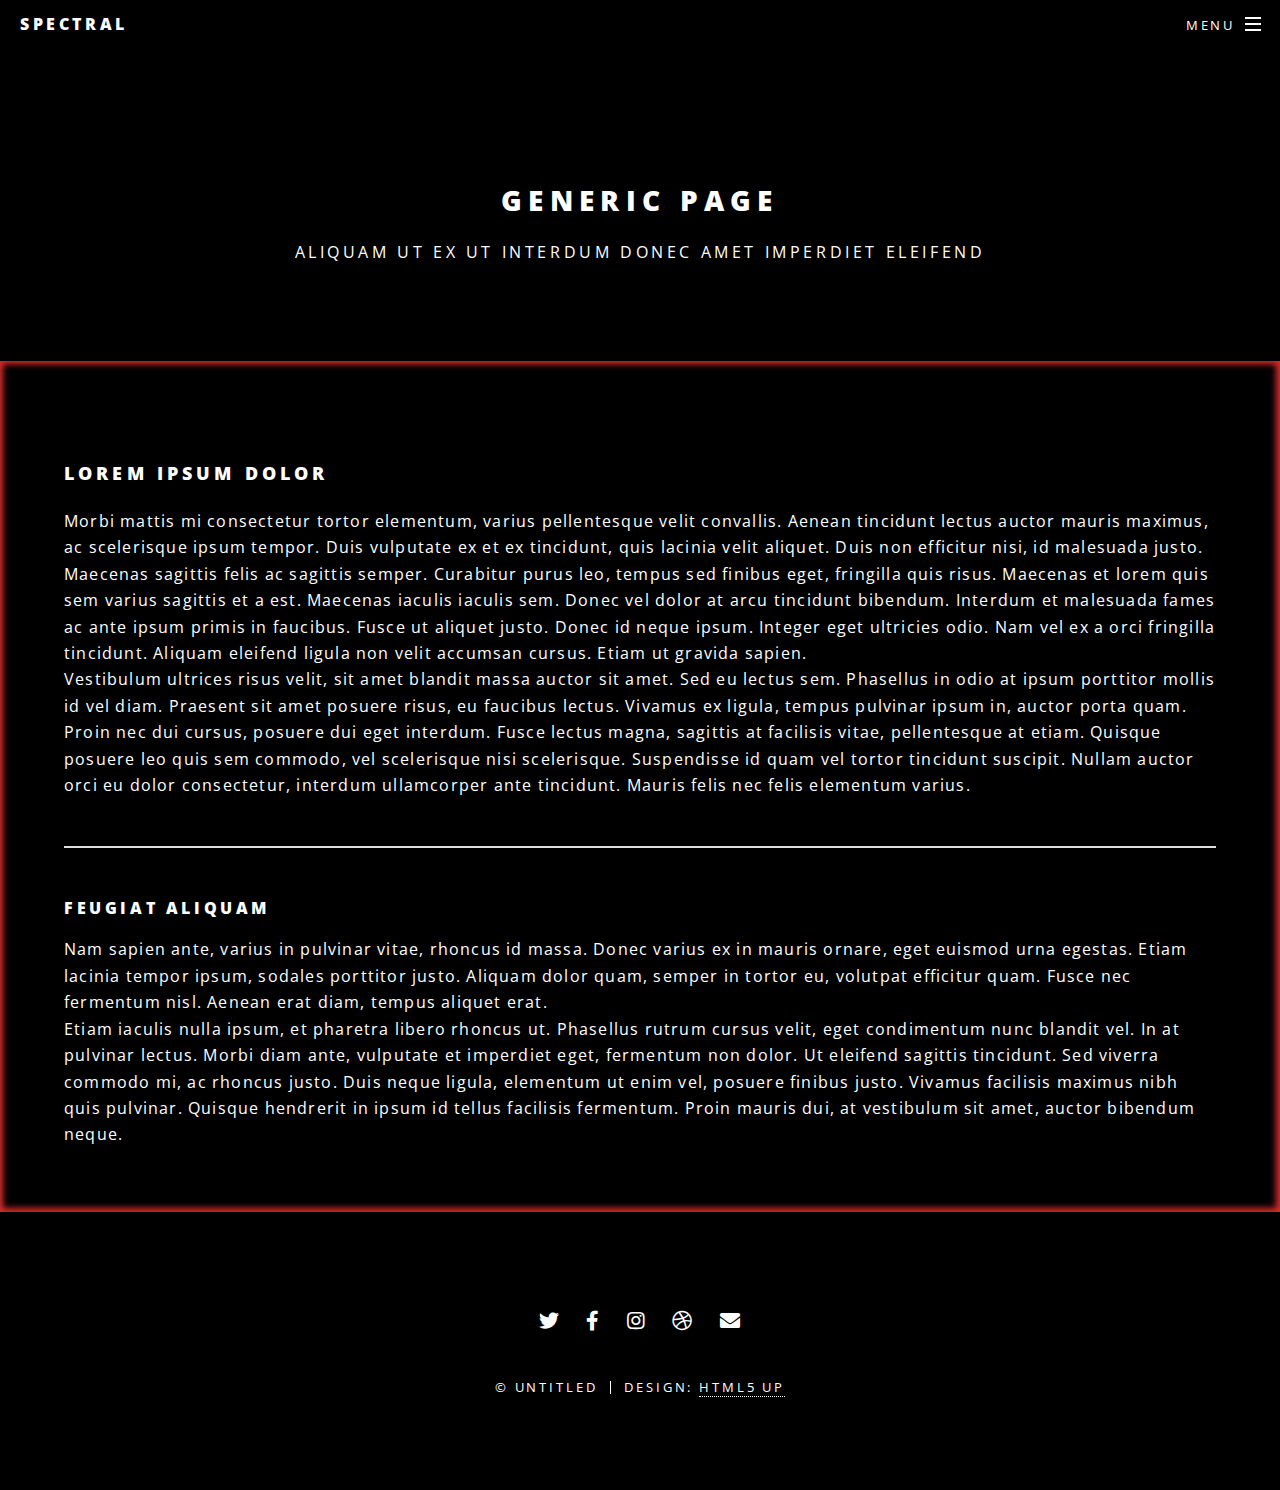
<file: generic.html>
<!DOCTYPE HTML>
<!--
	Spectral by HTML5 UP
	html5up.net | @ajlkn
	Free for personal and commercial use under the CCA 3.0 license (html5up.net/license)
-->
<html>
	<head>
		<title>Generic - Spectral by HTML5 UP</title>
		<meta charset="utf-8" />
		<meta name="viewport" content="width=device-width, initial-scale=1, user-scalable=no" />
		<link rel="stylesheet" href="assets/css/main.css" />
		<noscript><link rel="stylesheet" href="assets/css/noscript.css" /></noscript>
	</head>
	<body class="is-preload">

		<!-- Page Wrapper -->
			<div id="page-wrapper">

				<!-- Header -->
					<header id="header">
						<h1><a href="index.html">Spectral</a></h1>
						<nav id="nav">
							<ul>
								<li class="special">
									<a href="#menu" class="menuToggle"><span>Menu</span></a>
									<div id="menu">
										<ul>
											<li><a href="index.html">Home</a></li>
											<li><a href="generic.html">Generic</a></li>
											<li><a href="elements.html">Elements</a></li>
											<li><a href="#">Sign Up</a></li>
											<li><a href="#">Log In</a></li>
										</ul>
									</div>
								</li>
							</ul>
						</nav>
					</header>

				<!-- Main -->
					<article id="main">
						<header>
							<h2>Generic Page</h2>
							<p>Aliquam ut ex ut interdum donec amet imperdiet eleifend</p>
						</header>
						<section class="wrapper style5">
							<div class="inner">

								<h3>Lorem ipsum dolor</h3>
								<p>Morbi mattis mi consectetur tortor elementum, varius pellentesque velit convallis. Aenean tincidunt lectus auctor mauris maximus, ac scelerisque ipsum tempor. Duis vulputate ex et ex tincidunt, quis lacinia velit aliquet. Duis non efficitur nisi, id malesuada justo. Maecenas sagittis felis ac sagittis semper. Curabitur purus leo, tempus sed finibus eget, fringilla quis risus. Maecenas et lorem quis sem varius sagittis et a est. Maecenas iaculis iaculis sem. Donec vel dolor at arcu tincidunt bibendum. Interdum et malesuada fames ac ante ipsum primis in faucibus. Fusce ut aliquet justo. Donec id neque ipsum. Integer eget ultricies odio. Nam vel ex a orci fringilla tincidunt. Aliquam eleifend ligula non velit accumsan cursus. Etiam ut gravida sapien.</p>

								<p>Vestibulum ultrices risus velit, sit amet blandit massa auctor sit amet. Sed eu lectus sem. Phasellus in odio at ipsum porttitor mollis id vel diam. Praesent sit amet posuere risus, eu faucibus lectus. Vivamus ex ligula, tempus pulvinar ipsum in, auctor porta quam. Proin nec dui cursus, posuere dui eget interdum. Fusce lectus magna, sagittis at facilisis vitae, pellentesque at etiam. Quisque posuere leo quis sem commodo, vel scelerisque nisi scelerisque. Suspendisse id quam vel tortor tincidunt suscipit. Nullam auctor orci eu dolor consectetur, interdum ullamcorper ante tincidunt. Mauris felis nec felis elementum varius.</p>

								<hr />

								<h4>Feugiat aliquam</h4>
								<p>Nam sapien ante, varius in pulvinar vitae, rhoncus id massa. Donec varius ex in mauris ornare, eget euismod urna egestas. Etiam lacinia tempor ipsum, sodales porttitor justo. Aliquam dolor quam, semper in tortor eu, volutpat efficitur quam. Fusce nec fermentum nisl. Aenean erat diam, tempus aliquet erat.</p>

								<p>Etiam iaculis nulla ipsum, et pharetra libero rhoncus ut. Phasellus rutrum cursus velit, eget condimentum nunc blandit vel. In at pulvinar lectus. Morbi diam ante, vulputate et imperdiet eget, fermentum non dolor. Ut eleifend sagittis tincidunt. Sed viverra commodo mi, ac rhoncus justo. Duis neque ligula, elementum ut enim vel, posuere finibus justo. Vivamus facilisis maximus nibh quis pulvinar. Quisque hendrerit in ipsum id tellus facilisis fermentum. Proin mauris dui, at vestibulum sit amet, auctor bibendum neque.</p>

							</div>
						</section>
					</article>

				<!-- Footer -->
					<footer id="footer">
						<ul class="icons">
							<li><a href="#" class="icon brands fa-twitter"><span class="label">Twitter</span></a></li>
							<li><a href="#" class="icon brands fa-facebook-f"><span class="label">Facebook</span></a></li>
							<li><a href="#" class="icon brands fa-instagram"><span class="label">Instagram</span></a></li>
							<li><a href="#" class="icon brands fa-dribbble"><span class="label">Dribbble</span></a></li>
							<li><a href="#" class="icon solid fa-envelope"><span class="label">Email</span></a></li>
						</ul>
						<ul class="copyright">
							<li>&copy; Untitled</li><li>Design: <a href="http://html5up.net">HTML5 UP</a></li>
						</ul>
					</footer>

			</div>

		<!-- Scripts -->
			<script src="assets/js/jquery.min.js"></script>
			<script src="assets/js/jquery.scrollex.min.js"></script>
			<script src="assets/js/jquery.scrolly.min.js"></script>
			<script src="assets/js/browser.min.js"></script>
			<script src="assets/js/breakpoints.min.js"></script>
			<script src="assets/js/util.js"></script>
			<script src="assets/js/main.js"></script>

	</body>
</html>
</file>
<file: assets/css/noscript.css>
/*
	Spectral by HTML5 UP
	html5up.net | @ajlkn
	Free for personal and commercial use under the CCA 3.0 license (html5up.net/license)
*/

/* Banner */

	body.is-preload #banner h2 {
		-moz-transform: none;
		-webkit-transform: none;
		-ms-transform: none;
		transform: none;
		opacity: 1;
	}

		body.is-preload #banner h2:before, body.is-preload #banner h2:after {
			width: 100%;
		}

	body.is-preload #banner .more {
		-moz-transform: none;
		-webkit-transform: none;
		-ms-transform: none;
		transform: none;
		opacity: 1;
	}

	body.is-preload #banner:after {
		opacity: 0;
	}
</file>
<file: assets/css/main.css>
@import url(fontawesome-all.min.css);
@import url("https://fonts.googleapis.com/css?family=Open+Sans:400,400italic,600,600italic,800,800italic");

/*
	Spectral by HTML5 UP
	html5up.net | @ajlkn
	Free for personal and commercial use under the CCA 3.0 license (html5up.net/license)
*/

html, body, div, span, applet, object,
h1, h2, h3, h4, h5, h6, p, blockquote,
pre, a, abbr, acronym, address, big, cite,
code, del, dfn, em, img, ins, kbd, q, s, samp,
small, strike, strong, sub, sup, tt, var, b,
u, i, center, dl, dt, dd, ol, ul, li, fieldset,
form, label, legend, table, caption, tbody,
tfoot, thead, tr, th, td, article, aside,
canvas, details, embed, figure, figcaption,
footer, header, hgroup, menu, nav, output, ruby,
section, summary, time, mark, audio, video {
	margin: 0;
	padding: 0;
	border: 0;
	font-size: 100%;
	font: inherit;
}

article, aside, details, figcaption, figure,
footer, header, hgroup, menu, nav, section {
	display: block;}

body {
	line-height: 1;
}

ol, ul {
	list-style: none;
}

blockquote, q {
	quotes: none;
}

	blockquote:before, blockquote:after, q:before, q:after {
		content: '';
		content: none;
	}

table {
	border-collapse: collapse;
	border-spacing: 0;
}

body {
	-webkit-text-size-adjust: none;
}

mark {
	background-color: transparent;
	color: inherit;
}

input::-moz-focus-inner {
	border: 0;
	padding: 0;
}

input, select, textarea {
	-moz-appearance: none;
	-webkit-appearance: none;
	-ms-appearance: none;
	appearance: none;
}

/* Basic */

	@-ms-viewport {
		width: device-width;
	}

	html {
		box-sizing: border-box;
	}

	*, *:before, *:after {
		box-sizing: inherit;
	}

	body {
		background: #000000;
	}

		body.is-preload *, body.is-preload *:before, body.is-preload *:after {
			-moz-animation: none !important;
			-webkit-animation: none !important;
			-ms-animation: none !important;
			animation: none !important;
			-moz-transition: none !important;
			-webkit-transition: none !important;
			-ms-transition: none !important;
			transition: none !important;
		}

	body, input, select, textarea {
		color: #fff;
		font-family: "Open Sans", Helvetica, sans-serif;
		font-size: 15pt;
		font-weight: 400;
		letter-spacing: 0.075em;
		line-height: 1.65em;
	}

		@media screen and (max-width: 1680px) {

			body, input, select, textarea {
				font-size: 13pt;
			}

		}

		@media screen and (max-width: 1280px) {

			body, input, select, textarea {
				font-size: 12pt;
			}

		}

		@media screen and (max-width: 736px) {

			body, input, select, textarea {
				font-size: 11pt;
				letter-spacing: 0.0375em;
			}

		}

	a {
		-moz-transition: color 0.2s ease, border-bottom-color 0.2s ease;
		-webkit-transition: color 0.2s ease, border-bottom-color 0.2s ease;
		-ms-transition: color 0.2s ease, border-bottom-color 0.2s ease;
		transition: color 0.2s ease, border-bottom-color 0.2s ease;
		border-bottom: dotted 1px;
		color: inherit;
		text-decoration: none;
	}

		a:hover {
			border-bottom-color: transparent;
		}

	strong, b {
		color: #fff;
		font-weight: 600;
	}

	em, i {
		font-style: italic;
	}

	p {
		margin: 0 0 0 0;
		/* margin: 0 0 2em 0; */
	}

	h1, h2, h3, h4, h5, h6 {
		color: #fff;
		font-weight: 800;
		letter-spacing: 0.225em;
		line-height: 1em;
		margin: 0 0 1em 0;
		text-transform: uppercase;
	}

		h1 a, h2 a, h3 a, h4 a, h5 a, h6 a {
			color: inherit;
			text-decoration: none;
		}

	h2 {
		font-size: 1.35em;
		line-height: 1.75em;
	}

		@media screen and (max-width: 736px) {

			h2 {
				font-size: 1.1em;
				line-height: 1.65em;
			}

		}

	h3 {
		font-size: 1.15em;
		line-height: 1.75em;
	}

		@media screen and (max-width: 736px) {

			h3 {
				font-size: 1em;
				line-height: 1.65em;
			}

		}

	h4 {
		font-size: 1em;
		line-height: 1.5em;
	}

	h5 {
		font-size: 0.8em;
		line-height: 1.5em;
	}

	h6 {
		font-size: 0.7em;
		line-height: 1.5em;
	}

	sub {
		font-size: 0.8em;
		position: relative;
		top: 0.5em;
	}

	sup {
		font-size: 0.8em;
		position: relative;
		top: -0.5em;
	}

	hr {
		border: 0;
		border-bottom: solid 2px #fff;
		margin: 3em 0;
	}

		hr.major {
			margin: 4.5em 0;
		}

	blockquote {
		border-left: solid 4px #fff;
		font-style: italic;
		margin: 0 0 2em 0;
		padding: 0.5em 0 0.5em 2em;
	}

	code {
		background: rgba(144, 144, 144, 0.25);
		border-radius: 3px;
		font-family: "Courier New", monospace;
		font-size: 0.9em;
		letter-spacing: 0;
		margin: 0 0.25em;
		padding: 0.25em 0.65em;
	}

	pre {
		-webkit-overflow-scrolling: touch;
		font-family: "Courier New", monospace;
		font-size: 0.9em;
		margin: 0 0 2em 0;
	}

		pre code {
			display: block;
			line-height: 1.75em;
			padding: 1em 1.5em;
			overflow-x: auto;
		}

	.align-left {
		text-align: left;
	}

	.align-center {
		text-align: center;
	}

	.align-right {
		text-align: right;
	}

/* Row */

	.row {
		display: flex;
		flex-wrap: wrap;
		box-sizing: border-box;
		align-items: stretch;
	}

		.row > * {
			box-sizing: border-box;
		}

		.row.gtr-uniform > * > :last-child {
			margin-bottom: 0;
		}

		.row.aln-left {
			justify-content: flex-start;
		}

		.row.aln-center {
			justify-content: center;
		}

		.row.aln-right {
			justify-content: flex-end;
		}

		.row.aln-top {
			align-items: flex-start;
		}

		.row.aln-middle {
			align-items: center;
		}

		.row.aln-bottom {
			align-items: flex-end;
		}

		.row > .imp {
			order: -1;
		}

		.row > .col-1 {
			width: 8.33333%;
		}

		.row > .off-1 {
			margin-left: 8.33333%;
		}

		.row > .col-2 {
			width: 16.66667%;
		}

		.row > .off-2 {
			margin-left: 16.66667%;
		}

		.row > .col-3 {
			width: 25%;
		}

		.row > .off-3 {
			margin-left: 25%;
		}

		.row > .col-4 {
			width: 33.33333%;
		}

		.row > .off-4 {
			margin-left: 33.33333%;
		}

		.row > .col-5 {
			width: 41.66667%;
		}

		.row > .off-5 {
			margin-left: 41.66667%;
		}

		.row > .col-6 {
			width: 50%;
		}

		.row > .off-6 {
			margin-left: 50%;
		}

		.row > .col-7 {
			width: 58.33333%;
		}

		.row > .off-7 {
			margin-left: 58.33333%;
		}

		.row > .col-8 {
			width: 66.66667%;
		}

		.row > .off-8 {
			margin-left: 66.66667%;
		}

		.row > .col-9 {
			width: 75%;
		}

		.row > .off-9 {
			margin-left: 75%;
		}

		.row > .col-10 {
			width: 83.33333%;
		}

		.row > .off-10 {
			margin-left: 83.33333%;
		}

		.row > .col-11 {
			width: 91.66667%;
		}

		.row > .off-11 {
			margin-left: 91.66667%;
		}

		.row > .col-12 {
			width: 100%;
		}

		.row > .off-12 {
			margin-left: 100%;
		}

		.row.gtr-0 {
			margin-top: 0;
			margin-left: 0em;
		}

			.row.gtr-0 > * {
				padding: 0 0 0 0em;
			}

			.row.gtr-0.gtr-uniform {
				margin-top: 0em;
			}

				.row.gtr-0.gtr-uniform > * {
					padding-top: 0em;
				}

		.row.gtr-25 {
			margin-top: 0;
			margin-left: -0.375em;
		}

			.row.gtr-25 > * {
				padding: 0 0 0 0.375em;
			}

			.row.gtr-25.gtr-uniform {
				margin-top: -0.375em;
			}

				.row.gtr-25.gtr-uniform > * {
					padding-top: 0.375em;
				}

		.row.gtr-50 {
			margin-top: 0;
			margin-left: -0.75em;
		}

			.row.gtr-50 > * {
				padding: 0 0 0 0.75em;
			}

			.row.gtr-50.gtr-uniform {
				margin-top: -0.75em;
			}

				.row.gtr-50.gtr-uniform > * {
					padding-top: 0.75em;
				}

		.row {
			margin-top: 0;
			margin-left: -1.5em;
		}

			.row > * {
				padding: 0 0 0 1.5em;
			}

			.row.gtr-uniform {
				margin-top: -1.5em;
			}

				.row.gtr-uniform > * {
					padding-top: 1.5em;
				}

		.row.gtr-150 {
			margin-top: 0;
			margin-left: -2.25em;
		}

			.row.gtr-150 > * {
				padding: 0 0 0 2.25em;
			}

			.row.gtr-150.gtr-uniform {
				margin-top: -2.25em;
			}

				.row.gtr-150.gtr-uniform > * {
					padding-top: 2.25em;
				}

		.row.gtr-200 {
			margin-top: 0;
			margin-left: -3em;
		}

			.row.gtr-200 > * {
				padding: 0 0 0 3em;
			}

			.row.gtr-200.gtr-uniform {
				margin-top: -3em;
			}

				.row.gtr-200.gtr-uniform > * {
					padding-top: 3em;
				}

		@media screen and (max-width: 1680px) {

			.row {
				display: flex;
				flex-wrap: wrap;
				box-sizing: border-box;
				align-items: stretch;
			}

				.row > * {
					box-sizing: border-box;
				}

				.row.gtr-uniform > * > :last-child {
					margin-bottom: 0;
				}

				.row.aln-left {
					justify-content: flex-start;
				}

				.row.aln-center {
					justify-content: center;
				}

				.row.aln-right {
					justify-content: flex-end;
				}

				.row.aln-top {
					align-items: flex-start;
				}

				.row.aln-middle {
					align-items: center;
				}

				.row.aln-bottom {
					align-items: flex-end;
				}

				.row > .imp-xlarge {
					order: -1;
				}

				.row > .col-1-xlarge {
					width: 8.33333%;
				}

				.row > .off-1-xlarge {
					margin-left: 8.33333%;
				}

				.row > .col-2-xlarge {
					width: 16.66667%;
				}

				.row > .off-2-xlarge {
					margin-left: 16.66667%;
				}

				.row > .col-3-xlarge {
					width: 25%;
				}

				.row > .off-3-xlarge {
					margin-left: 25%;
				}

				.row > .col-4-xlarge {
					width: 33.33333%;
				}

				.row > .off-4-xlarge {
					margin-left: 33.33333%;
				}

				.row > .col-5-xlarge {
					width: 41.66667%;
				}

				.row > .off-5-xlarge {
					margin-left: 41.66667%;
				}

				.row > .col-6-xlarge {
					width: 50%;
				}

				.row > .off-6-xlarge {
					margin-left: 50%;
				}

				.row > .col-7-xlarge {
					width: 58.33333%;
				}

				.row > .off-7-xlarge {
					margin-left: 58.33333%;
				}

				.row > .col-8-xlarge {
					width: 66.66667%;
				}

				.row > .off-8-xlarge {
					margin-left: 66.66667%;
				}

				.row > .col-9-xlarge {
					width: 75%;
				}

				.row > .off-9-xlarge {
					margin-left: 75%;
				}

				.row > .col-10-xlarge {
					width: 83.33333%;
				}

				.row > .off-10-xlarge {
					margin-left: 83.33333%;
				}

				.row > .col-11-xlarge {
					width: 91.66667%;
				}

				.row > .off-11-xlarge {
					margin-left: 91.66667%;
				}

				.row > .col-12-xlarge {
					width: 100%;
				}

				.row > .off-12-xlarge {
					margin-left: 100%;
				}

				.row.gtr-0 {
					margin-top: 0;
					margin-left: 0em;
				}

					.row.gtr-0 > * {
						padding: 0 0 0 0em;
					}

					.row.gtr-0.gtr-uniform {
						margin-top: 0em;
					}

						.row.gtr-0.gtr-uniform > * {
							padding-top: 0em;
						}

				.row.gtr-25 {
					margin-top: 0;
					margin-left: -0.375em;
				}

					.row.gtr-25 > * {
						padding: 0 0 0 0.375em;
					}

					.row.gtr-25.gtr-uniform {
						margin-top: -0.375em;
					}

						.row.gtr-25.gtr-uniform > * {
							padding-top: 0.375em;
						}

				.row.gtr-50 {
					margin-top: 0;
					margin-left: -0.75em;
				}

					.row.gtr-50 > * {
						padding: 0 0 0 0.75em;
					}

					.row.gtr-50.gtr-uniform {
						margin-top: -0.75em;
					}

						.row.gtr-50.gtr-uniform > * {
							padding-top: 0.75em;
						}

				.row {
					margin-top: 0;
					margin-left: -1.5em;
				}

					.row > * {
						padding: 0 0 0 1.5em;
					}

					.row.gtr-uniform {
						margin-top: -1.5em;
					}

						.row.gtr-uniform > * {
							padding-top: 1.5em;
						}

				.row.gtr-150 {
					margin-top: 0;
					margin-left: -2.25em;
				}

					.row.gtr-150 > * {
						padding: 0 0 0 2.25em;
					}

					.row.gtr-150.gtr-uniform {
						margin-top: -2.25em;
					}

						.row.gtr-150.gtr-uniform > * {
							padding-top: 2.25em;
						}

				.row.gtr-200 {
					margin-top: 0;
					margin-left: -3em;
				}

					.row.gtr-200 > * {
						padding: 0 0 0 3em;
					}

					.row.gtr-200.gtr-uniform {
						margin-top: -3em;
					}

						.row.gtr-200.gtr-uniform > * {
							padding-top: 3em;
						}

		}

		@media screen and (max-width: 1280px) {

			.row {
				display: flex;
				flex-wrap: wrap;
				box-sizing: border-box;
				align-items: stretch;
			}

				.row > * {
					box-sizing: border-box;
				}

				.row.gtr-uniform > * > :last-child {
					margin-bottom: 0;
				}

				.row.aln-left {
					justify-content: flex-start;
				}

				.row.aln-center {
					justify-content: center;
				}

				.row.aln-right {
					justify-content: flex-end;
				}

				.row.aln-top {
					align-items: flex-start;
				}

				.row.aln-middle {
					align-items: center;
				}

				.row.aln-bottom {
					align-items: flex-end;
				}

				.row > .imp-large {
					order: -1;
				}

				.row > .col-1-large {
					width: 8.33333%;
				}

				.row > .off-1-large {
					margin-left: 8.33333%;
				}

				.row > .col-2-large {
					width: 16.66667%;
				}

				.row > .off-2-large {
					margin-left: 16.66667%;
				}

				.row > .col-3-large {
					width: 25%;
				}

				.row > .off-3-large {
					margin-left: 25%;
				}

				.row > .col-4-large {
					width: 33.33333%;
				}

				.row > .off-4-large {
					margin-left: 33.33333%;
				}

				.row > .col-5-large {
					width: 41.66667%;
				}

				.row > .off-5-large {
					margin-left: 41.66667%;
				}

				.row > .col-6-large {
					width: 50%;
				}

				.row > .off-6-large {
					margin-left: 50%;
				}

				.row > .col-7-large {
					width: 58.33333%;
				}

				.row > .off-7-large {
					margin-left: 58.33333%;
				}

				.row > .col-8-large {
					width: 66.66667%;
				}

				.row > .off-8-large {
					margin-left: 66.66667%;
				}

				.row > .col-9-large {
					width: 75%;
				}

				.row > .off-9-large {
					margin-left: 75%;
				}

				.row > .col-10-large {
					width: 83.33333%;
				}

				.row > .off-10-large {
					margin-left: 83.33333%;
				}

				.row > .col-11-large {
					width: 91.66667%;
				}

				.row > .off-11-large {
					margin-left: 91.66667%;
				}

				.row > .col-12-large {
					width: 100%;
				}

				.row > .off-12-large {
					margin-left: 100%;
				}

				.row.gtr-0 {
					margin-top: 0;
					margin-left: 0em;
				}

					.row.gtr-0 > * {
						padding: 0 0 0 0em;
					}

					.row.gtr-0.gtr-uniform {
						margin-top: 0em;
					}

						.row.gtr-0.gtr-uniform > * {
							padding-top: 0em;
						}

				.row.gtr-25 {
					margin-top: 0;
					margin-left: -0.375em;
				}

					.row.gtr-25 > * {
						padding: 0 0 0 0.375em;
					}

					.row.gtr-25.gtr-uniform {
						margin-top: -0.375em;
					}

						.row.gtr-25.gtr-uniform > * {
							padding-top: 0.375em;
						}

				.row.gtr-50 {
					margin-top: 0;
					margin-left: -0.75em;
				}

					.row.gtr-50 > * {
						padding: 0 0 0 0.75em;
					}

					.row.gtr-50.gtr-uniform {
						margin-top: -0.75em;
					}

						.row.gtr-50.gtr-uniform > * {
							padding-top: 0.75em;
						}

				.row {
					margin-top: 0;
					margin-left: -1.5em;
				}

					.row > * {
						padding: 0 0 0 1.5em;
					}

					.row.gtr-uniform {
						margin-top: -1.5em;
					}

						.row.gtr-uniform > * {
							padding-top: 1.5em;
						}

				.row.gtr-150 {
					margin-top: 0;
					margin-left: -2.25em;
				}

					.row.gtr-150 > * {
						padding: 0 0 0 2.25em;
					}

					.row.gtr-150.gtr-uniform {
						margin-top: -2.25em;
					}

						.row.gtr-150.gtr-uniform > * {
							padding-top: 2.25em;
						}

				.row.gtr-200 {
					margin-top: 0;
					margin-left: -3em;
				}

					.row.gtr-200 > * {
						padding: 0 0 0 3em;
					}

					.row.gtr-200.gtr-uniform {
						margin-top: -3em;
					}

						.row.gtr-200.gtr-uniform > * {
							padding-top: 3em;
						}

		}

		@media screen and (max-width: 980px) {

			.row {
				display: flex;
				flex-wrap: wrap;
				box-sizing: border-box;
				align-items: stretch;
			}

				.row > * {
					box-sizing: border-box;
				}

				.row.gtr-uniform > * > :last-child {
					margin-bottom: 0;
				}

				.row.aln-left {
					justify-content: flex-start;
				}

				.row.aln-center {
					justify-content: center;
				}

				.row.aln-right {
					justify-content: flex-end;
				}

				.row.aln-top {
					align-items: flex-start;
				}

				.row.aln-middle {
					align-items: center;
				}

				.row.aln-bottom {
					align-items: flex-end;
				}

				.row > .imp-medium {
					order: -1;
				}

				.row > .col-1-medium {
					width: 8.33333%;
				}

				.row > .off-1-medium {
					margin-left: 8.33333%;
				}

				.row > .col-2-medium {
					width: 16.66667%;
				}

				.row > .off-2-medium {
					margin-left: 16.66667%;
				}

				.row > .col-3-medium {
					width: 25%;
				}

				.row > .off-3-medium {
					margin-left: 25%;
				}

				.row > .col-4-medium {
					width: 33.33333%;
				}

				.row > .off-4-medium {
					margin-left: 33.33333%;
				}

				.row > .col-5-medium {
					width: 41.66667%;
				}

				.row > .off-5-medium {
					margin-left: 41.66667%;
				}

				.row > .col-6-medium {
					width: 50%;
				}

				.row > .off-6-medium {
					margin-left: 50%;
				}

				.row > .col-7-medium {
					width: 58.33333%;
				}

				.row > .off-7-medium {
					margin-left: 58.33333%;
				}

				.row > .col-8-medium {
					width: 66.66667%;
				}

				.row > .off-8-medium {
					margin-left: 66.66667%;
				}

				.row > .col-9-medium {
					width: 75%;
				}

				.row > .off-9-medium {
					margin-left: 75%;
				}

				.row > .col-10-medium {
					width: 83.33333%;
				}

				.row > .off-10-medium {
					margin-left: 83.33333%;
				}

				.row > .col-11-medium {
					width: 91.66667%;
				}

				.row > .off-11-medium {
					margin-left: 91.66667%;
				}

				.row > .col-12-medium {
					width: 100%;
				}

				.row > .off-12-medium {
					margin-left: 100%;
				}

				.row.gtr-0 {
					margin-top: 0;
					margin-left: 0em;
				}

					.row.gtr-0 > * {
						padding: 0 0 0 0em;
					}

					.row.gtr-0.gtr-uniform {
						margin-top: 0em;
					}

						.row.gtr-0.gtr-uniform > * {
							padding-top: 0em;
						}

				.row.gtr-25 {
					margin-top: 0;
					margin-left: -0.375em;
				}

					.row.gtr-25 > * {
						padding: 0 0 0 0.375em;
					}

					.row.gtr-25.gtr-uniform {
						margin-top: -0.375em;
					}

						.row.gtr-25.gtr-uniform > * {
							padding-top: 0.375em;
						}

				.row.gtr-50 {
					margin-top: 0;
					margin-left: -0.75em;
				}

					.row.gtr-50 > * {
						padding: 0 0 0 0.75em;
					}

					.row.gtr-50.gtr-uniform {
						margin-top: -0.75em;
					}

						.row.gtr-50.gtr-uniform > * {
							padding-top: 0.75em;
						}

				.row {
					margin-top: 0;
					margin-left: -1.5em;
				}

					.row > * {
						padding: 0 0 0 1.5em;
					}

					.row.gtr-uniform {
						margin-top: -1.5em;
					}

						.row.gtr-uniform > * {
							padding-top: 1.5em;
						}

				.row.gtr-150 {
					margin-top: 0;
					margin-left: -2.25em;
				}

					.row.gtr-150 > * {
						padding: 0 0 0 2.25em;
					}

					.row.gtr-150.gtr-uniform {
						margin-top: -2.25em;
					}

						.row.gtr-150.gtr-uniform > * {
							padding-top: 2.25em;
						}

				.row.gtr-200 {
					margin-top: 0;
					margin-left: -3em;
				}

					.row.gtr-200 > * {
						padding: 0 0 0 3em;
					}

					.row.gtr-200.gtr-uniform {
						margin-top: -3em;
					}

						.row.gtr-200.gtr-uniform > * {
							padding-top: 3em;
						}

		}

		@media screen and (max-width: 736px) {

			.row {
				display: flex;
				flex-wrap: wrap;
				box-sizing: border-box;
				align-items: stretch;
			}

				.row > * {
					box-sizing: border-box;
				}

				.row.gtr-uniform > * > :last-child {
					margin-bottom: 0;
				}

				.row.aln-left {
					justify-content: flex-start;
				}

				.row.aln-center {
					justify-content: center;
				}

				.row.aln-right {
					justify-content: flex-end;
				}

				.row.aln-top {
					align-items: flex-start;
				}

				.row.aln-middle {
					align-items: center;
				}

				.row.aln-bottom {
					align-items: flex-end;
				}

				.row > .imp-small {
					order: -1;
				}

				.row > .col-1-small {
					width: 8.33333%;
				}

				.row > .off-1-small {
					margin-left: 8.33333%;
				}

				.row > .col-2-small {
					width: 16.66667%;
				}

				.row > .off-2-small {
					margin-left: 16.66667%;
				}

				.row > .col-3-small {
					width: 25%;
				}

				.row > .off-3-small {
					margin-left: 25%;
				}

				.row > .col-4-small {
					width: 33.33333%;
				}

				.row > .off-4-small {
					margin-left: 33.33333%;
				}

				.row > .col-5-small {
					width: 41.66667%;
				}

				.row > .off-5-small {
					margin-left: 41.66667%;
				}

				.row > .col-6-small {
					width: 50%;
				}

				.row > .off-6-small {
					margin-left: 50%;
				}

				.row > .col-7-small {
					width: 58.33333%;
				}

				.row > .off-7-small {
					margin-left: 58.33333%;
				}

				.row > .col-8-small {
					width: 66.66667%;
				}

				.row > .off-8-small {
					margin-left: 66.66667%;
				}

				.row > .col-9-small {
					width: 75%;
				}

				.row > .off-9-small {
					margin-left: 75%;
				}

				.row > .col-10-small {
					width: 83.33333%;
				}

				.row > .off-10-small {
					margin-left: 83.33333%;
				}

				.row > .col-11-small {
					width: 91.66667%;
				}

				.row > .off-11-small {
					margin-left: 91.66667%;
				}

				.row > .col-12-small {
					width: 100%;
				}

				.row > .off-12-small {
					margin-left: 100%;
				}

				.row.gtr-0 {
					margin-top: 0;
					margin-left: 0em;
				}

					.row.gtr-0 > * {
						padding: 0 0 0 0em;
					}

					.row.gtr-0.gtr-uniform {
						margin-top: 0em;
					}

						.row.gtr-0.gtr-uniform > * {
							padding-top: 0em;
						}

				.row.gtr-25 {
					margin-top: 0;
					margin-left: -0.375em;
				}

					.row.gtr-25 > * {
						padding: 0 0 0 0.375em;
					}

					.row.gtr-25.gtr-uniform {
						margin-top: -0.375em;
					}

						.row.gtr-25.gtr-uniform > * {
							padding-top: 0.375em;
						}

				.row.gtr-50 {
					margin-top: 0;
					margin-left: -0.75em;
				}

					.row.gtr-50 > * {
						padding: 0 0 0 0.75em;
					}

					.row.gtr-50.gtr-uniform {
						margin-top: -0.75em;
					}

						.row.gtr-50.gtr-uniform > * {
							padding-top: 0.75em;
						}

				.row {
					margin-top: 0;
					margin-left: -1.5em;
				}

					.row > * {
						padding: 0 0 0 1.5em;
					}

					.row.gtr-uniform {
						margin-top: -1.5em;
					}

						.row.gtr-uniform > * {
							padding-top: 1.5em;
						}

				.row.gtr-150 {
					margin-top: 0;
					margin-left: -2.25em;
				}

					.row.gtr-150 > * {
						padding: 0 0 0 2.25em;
					}

					.row.gtr-150.gtr-uniform {
						margin-top: -2.25em;
					}

						.row.gtr-150.gtr-uniform > * {
							padding-top: 2.25em;
						}

				.row.gtr-200 {
					margin-top: 0;
					margin-left: -3em;
				}

					.row.gtr-200 > * {
						padding: 0 0 0 3em;
					}

					.row.gtr-200.gtr-uniform {
						margin-top: -3em;
					}

						.row.gtr-200.gtr-uniform > * {
							padding-top: 3em;
						}

		}

		@media screen and (max-width: 480px) {

			.row {
				display: flex;
				flex-wrap: wrap;
				box-sizing: border-box;
				align-items: stretch;
			}

				.row > * {
					box-sizing: border-box;
				}

				.row.gtr-uniform > * > :last-child {
					margin-bottom: 0;
				}

				.row.aln-left {
					justify-content: flex-start;
				}

				.row.aln-center {
					justify-content: center;
				}

				.row.aln-right {
					justify-content: flex-end;
				}

				.row.aln-top {
					align-items: flex-start;
				}

				.row.aln-middle {
					align-items: center;
				}

				.row.aln-bottom {
					align-items: flex-end;
				}

				.row > .imp-xsmall {
					order: -1;
				}

				.row > .col-1-xsmall {
					width: 8.33333%;
				}

				.row > .off-1-xsmall {
					margin-left: 8.33333%;
				}

				.row > .col-2-xsmall {
					width: 16.66667%;
				}

				.row > .off-2-xsmall {
					margin-left: 16.66667%;
				}

				.row > .col-3-xsmall {
					width: 25%;
				}

				.row > .off-3-xsmall {
					margin-left: 25%;
				}

				.row > .col-4-xsmall {
					width: 33.33333%;
				}

				.row > .off-4-xsmall {
					margin-left: 33.33333%;
				}

				.row > .col-5-xsmall {
					width: 41.66667%;
				}

				.row > .off-5-xsmall {
					margin-left: 41.66667%;
				}

				.row > .col-6-xsmall {
					width: 50%;
				}

				.row > .off-6-xsmall {
					margin-left: 50%;
				}

				.row > .col-7-xsmall {
					width: 58.33333%;
				}

				.row > .off-7-xsmall {
					margin-left: 58.33333%;
				}

				.row > .col-8-xsmall {
					width: 66.66667%;
				}

				.row > .off-8-xsmall {
					margin-left: 66.66667%;
				}

				.row > .col-9-xsmall {
					width: 75%;
				}

				.row > .off-9-xsmall {
					margin-left: 75%;
				}

				.row > .col-10-xsmall {
					width: 83.33333%;
				}

				.row > .off-10-xsmall {
					margin-left: 83.33333%;
				}

				.row > .col-11-xsmall {
					width: 91.66667%;
				}

				.row > .off-11-xsmall {
					margin-left: 91.66667%;
				}

				.row > .col-12-xsmall {
					width: 100%;
				}

				.row > .off-12-xsmall {
					margin-left: 100%;
				}

				.row.gtr-0 {
					margin-top: 0;
					margin-left: 0em;
				}

					.row.gtr-0 > * {
						padding: 0 0 0 0em;
					}

					.row.gtr-0.gtr-uniform {
						margin-top: 0em;
					}

						.row.gtr-0.gtr-uniform > * {
							padding-top: 0em;
						}

				.row.gtr-25 {
					margin-top: 0;
					margin-left: -0.375em;
				}

					.row.gtr-25 > * {
						padding: 0 0 0 0.375em;
					}

					.row.gtr-25.gtr-uniform {
						margin-top: -0.375em;
					}

						.row.gtr-25.gtr-uniform > * {
							padding-top: 0.375em;
						}

				.row.gtr-50 {
					margin-top: 0;
					margin-left: -0.75em;
				}

					.row.gtr-50 > * {
						padding: 0 0 0 0.75em;
					}

					.row.gtr-50.gtr-uniform {
						margin-top: -0.75em;
					}

						.row.gtr-50.gtr-uniform > * {
							padding-top: 0.75em;
						}

				.row {
					margin-top: 0;
					margin-left: -1.5em;
				}

					.row > * {
						padding: 0 0 0 1.5em;
					}

					.row.gtr-uniform {
						margin-top: -1.5em;
					}

						.row.gtr-uniform > * {
							padding-top: 1.5em;
						}

				.row.gtr-150 {
					margin-top: 0;
					margin-left: -2.25em;
				}

					.row.gtr-150 > * {
						padding: 0 0 0 2.25em;
					}

					.row.gtr-150.gtr-uniform {
						margin-top: -2.25em;
					}

						.row.gtr-150.gtr-uniform > * {
							padding-top: 2.25em;
						}

				.row.gtr-200 {
					margin-top: 0;
					margin-left: -3em;
				}

					.row.gtr-200 > * {
						padding: 0 0 0 3em;
					}

					.row.gtr-200.gtr-uniform {
						margin-top: -3em;
					}

						.row.gtr-200.gtr-uniform > * {
							padding-top: 3em;
						}

		}

/* Section/Article */

	section.special, article.special {
		text-align: center;
	}

	header p {
		color: rgba(255, 255, 255, 0.5);
		position: relative;
		top: -0.25em;
	}

	header h3 + p {
		font-size: 1.1em;
	}

	header h4 + p,
	header h5 + p,
	header h6 + p {
		font-size: 0.9em;
	}

	header.major {
		margin: 0 0 3.5em 0;
	}

		header.major h2, header.major h3, header.major h4, header.major h5, header.major h6 {
			border-bottom: solid 2px #fff;
			display: inline-block;
			padding-bottom: 1em;
			position: relative;
		}

			header.major h2:after, header.major h3:after, header.major h4:after, header.major h5:after, header.major h6:after {
				content: '';
				display: block;
				height: 1px;
			}

		header.major p {
			color: #fff;
			top: 0;
		}

		@media screen and (max-width: 736px) {

			header.major {
				margin: 0 0 2em 0;
			}

		}

	@media screen and (max-width: 980px) {

		header br {
			display: none;
		}

	}

	.more-content {
	max-height: 0;
	overflow: hidden;
	opacity: 0;
	transition: max-height 0.6s ease, opacity 0.5s ease;
	}

	.more-content.show {
	max-height: 2000px;
	opacity: 1;
	}

	.toggle-btn {
	color: #000000;
	border: none;
	padding: 0.6em 1.2em;
	margin-top: 1em;
	font-size: 1rem;
	border-radius: 6px;
	cursor: pointer;
	transition: color 0.3s ease, background 0.3s ease;
	}

	.toggle-btn:hover,
	.toggle-btn:focus {
	color: #ffffff;
	}

	.toggle-btn:not(:hover):not(:focus) {
 	 color: #000000;
	}

	.toggle-btn.reset-color {
 	 color: #000000 !important;
	}

/* Form */

	form {
		margin: 0 0 2em 0;
	}

	label {
		color: #fff;
		display: block;
		font-size: 0.9em;
		font-weight: 600;
		margin: 0 0 1em 0;
	}

	input[type="text"],
	input[type="password"],
	input[type="email"],
	select,
	textarea {
		-moz-appearance: none;
		-webkit-appearance: none;
		-ms-appearance: none;
		appearance: none;
		background-color: rgba(144, 144, 144, 0.25);
		border-radius: 3px;
		border: none;
		color: inherit;
		display: block;
		outline: 0;
		padding: 0 1em;
		text-decoration: none;
		width: 100%;
	}

		input[type="text"]:invalid,
		input[type="password"]:invalid,
		input[type="email"]:invalid,
		select:invalid,
		textarea:invalid {
			box-shadow: none;
		}

		input[type="text"]:focus,
		input[type="password"]:focus,
		input[type="email"]:focus,
		select:focus,
		textarea:focus {
			box-shadow: 0 0 0 2px #cf2e2e;
		}

	select {
		background-size: 1.25em;
		background-repeat: no-repeat;
		background-position: calc(100% - 1em) center;
		height: 2.75em;
		padding-right: 2.75em;
		text-overflow: ellipsis;
	}

		select:focus::-ms-value {
			background-color: transparent;
		}

		select::-ms-expand {
			display: none;
		}

	input[type="text"],
	input[type="password"],
	input[type="email"],
	select {
		height: 2.75em;
	}

	textarea {
		padding: 0.75em 1em;
	}

	input[type="checkbox"],
	input[type="radio"] {
		-moz-appearance: none;
		-webkit-appearance: none;
		-ms-appearance: none;
		appearance: none;
		display: block;
		float: left;
		margin-right: -2em;
		opacity: 0;
		width: 1em;
		z-index: -1;
	}

		input[type="checkbox"] + label,
		input[type="radio"] + label {
			text-decoration: none;
			color: #fff;
			cursor: pointer;
			display: inline-block;
			font-size: 1em;
			font-weight: 400;
			padding-left: 2.4em;
			padding-right: 0.75em;
			position: relative;
		}

			input[type="checkbox"] + label:before,
			input[type="radio"] + label:before {
				-moz-osx-font-smoothing: grayscale;
				-webkit-font-smoothing: antialiased;
				display: inline-block;
				font-style: normal;
				font-variant: normal;
				text-rendering: auto;
				line-height: 1;
				text-transform: none !important;
				font-family: 'Font Awesome 5 Free';
				font-weight: 900;
			}

			input[type="checkbox"] + label:before,
			input[type="radio"] + label:before {
				background: rgba(144, 144, 144, 0.25);
				border-radius: 3px;
				content: '';
				display: inline-block;
				font-size: 0.8em;
				height: 2.0625em;
				left: 0;
				line-height: 2.0625em;
				position: absolute;
				text-align: center;
				top: 0;
				width: 2.0625em;
			}

		input[type="checkbox"]:checked + label:before,
		input[type="radio"]:checked + label:before {
			background: #000000;
			color: #fff;
			content: '\f00c';
		}

		input[type="checkbox"]:focus + label:before,
		input[type="radio"]:focus + label:before {
			box-shadow: 0 0 0 2px #cf2e2e;
		}

	input[type="checkbox"] + label:before {
		border-radius: 3px;
	}

	input[type="radio"] + label:before {
		border-radius: 100%;
	}

	::-webkit-input-placeholder {
		color: rgba(255, 255, 255, 0.5) !important;
		opacity: 1.0;
	}

	:-moz-placeholder {
		color: rgba(255, 255, 255, 0.5) !important;
		opacity: 1.0;
	}

	::-moz-placeholder {
		color: rgba(255, 255, 255, 0.5) !important;
		opacity: 1.0;
	}

	:-ms-input-placeholder {
		color: rgba(255, 255, 255, 0.5) !important;
		opacity: 1.0;
	}

/* Box */

	.box {
		border-radius: 3px;
		border: solid 2px #fff;
		margin-bottom: 2em;
		padding: 1.5em;
	}

		.box > :last-child,
		.box > :last-child > :last-child,
		.box > :last-child > :last-child > :last-child {
			margin-bottom: 0;
		}

		.box.alt {
			border: 0;
			border-radius: 0;
			padding: 0;
		}

/* Icon */

	.icon {
		text-decoration: none;
		border-bottom: none;
		position: relative;
	}

		.icon:before {
			-moz-osx-font-smoothing: grayscale;
			-webkit-font-smoothing: antialiased;
			display: inline-block;
			font-style: normal;
			font-variant: normal;
			text-rendering: auto;
			line-height: 1;
			text-transform: none !important;
			font-family: 'Font Awesome 5 Free';
			font-weight: 400;
		}

		.icon > .label {
			display: none;
		}

		.icon:before {
			line-height: inherit;
		}

		.icon.solid:before {
			font-weight: 900;
		}

		.icon.brands:before {
			font-family: 'Font Awesome 5 Brands';
		}

		.icon.major {
			-moz-transform: rotate(-45deg);
			-webkit-transform: rotate(-45deg);
			-ms-transform: rotate(-45deg);
			transform: rotate(-45deg);
			border-radius: 3px;
			border: solid 2px #fff;
			display: inline-block;
			font-size: 1.35em;
			height: calc(3em + 2px);
			line-height: 3em;
			text-align: center;
			width: calc(3em + 2px);
		}

			.icon.major:before {
				-moz-transform: rotate(45deg);
				-webkit-transform: rotate(45deg);
				-ms-transform: rotate(45deg);
				transform: rotate(45deg);
				display: inline-block;
				font-size: 1.5em;
			}

			@media screen and (max-width: 736px) {

				.icon.major {
					font-size: 1em;
				}

			}

		.icon.style1 {
			color: #00ffcc;
		}

		.icon.style2 {
			color: #00f0ff;
		}

		.icon.style3 {
			color: #76ddff;
		}

/* Image */

	.image {
		border-radius: 3px;
		border: 0;
		display: inline-block;
		position: relative;
	}

		.image img {
			border-radius: 3px;
			display: block;
		}

		.image.left {
			float: left;
			margin: 0 2em 2em 0;
			top: 0.25em;
		}

		.image.right {
			float: right;
			margin: 0 0 2em 2em;
			top: 0.25em;
		}

		.image.left, .image.right {
			max-width: 40%;
		}

			.image.left img, .image.right img {
				width: 100%;
			}

		.image.fit {
			display: block;
			margin: 0 0 2em 0;
			width: 100%;
		}

			.image.fit img {
				width: 100%;
			}

/* List */

	ol {
		list-style: decimal;
		margin: 0 0 2em 0;
		padding-left: 1.25em;
	}

		ol li {
			padding-left: 0.25em;
		}

	ul {
		list-style: disc;
		margin: 0 0 2em 0;
		padding-left: 1em;
	}

		ul li {
			padding-left: 0.5em;
		}

		ul.alt {
			list-style: none;
			padding-left: 0;
		}

			ul.alt li {
				border-top: solid 1px #fff;
				padding: 0.5em 0;
			}

				ul.alt li:first-child {
					border-top: 0;
					padding-top: 0;
				}

	dl {
		margin: 0 0 2em 0;
	}

/* Actions */

	ul.actions {
		display: -moz-flex;
		display: -webkit-flex;
		display: -ms-flex;
		display: flex;
		cursor: default;
		list-style: none;
		margin-left: -1em;
		padding-left: 0;
	}

		ul.actions li {
			padding: 0 0 0 1em;
			vertical-align: middle;
		}

		ul.actions.special {
			-moz-justify-content: center;
			-webkit-justify-content: center;
			-ms-justify-content: center;
			justify-content: center;
			width: 100%;
			margin-left: 0;
		}

			ul.actions.special li:first-child {
				padding-left: 0;
			}

		ul.actions.stacked {
			-moz-flex-direction: column;
			-webkit-flex-direction: column;
			-ms-flex-direction: column;
			flex-direction: column;
			margin-left: 0;
		}

			ul.actions.stacked li {
				padding: 1em 0 0 0;
			}

				ul.actions.stacked li:first-child {
					padding-top: 0;
				}

		ul.actions.fit {
			width: calc(100% + 1em);
		}

			ul.actions.fit li {
				-moz-flex-grow: 1;
				-webkit-flex-grow: 1;
				-ms-flex-grow: 1;
				flex-grow: 1;
				-moz-flex-shrink: 1;
				-webkit-flex-shrink: 1;
				-ms-flex-shrink: 1;
				flex-shrink: 1;
				width: 100%;
			}

				ul.actions.fit li > * {
					width: 100%;
				}

			ul.actions.fit.stacked {
				width: 100%;
			}

		@media screen and (max-width: 480px) {

			ul.actions:not(.fixed) {
				-moz-flex-direction: column;
				-webkit-flex-direction: column;
				-ms-flex-direction: column;
				flex-direction: column;
				margin-left: 0;
				width: 100% !important;
			}

				ul.actions:not(.fixed) li {
					-moz-flex-grow: 1;
					-webkit-flex-grow: 1;
					-ms-flex-grow: 1;
					flex-grow: 1;
					-moz-flex-shrink: 1;
					-webkit-flex-shrink: 1;
					-ms-flex-shrink: 1;
					flex-shrink: 1;
					padding: 1em 0 0 0;
					text-align: center;
					width: 100%;
				}

					ul.actions:not(.fixed) li > * {
						width: 100%;
					}

					ul.actions:not(.fixed) li:first-child {
						padding-top: 0;
					}

					ul.actions:not(.fixed) li input[type="submit"],
					ul.actions:not(.fixed) li input[type="reset"],
					ul.actions:not(.fixed) li input[type="button"],
					ul.actions:not(.fixed) li button,
					ul.actions:not(.fixed) li .button {
						width: 100%;
					}

						ul.actions:not(.fixed) li input[type="submit"].icon:before,
						ul.actions:not(.fixed) li input[type="reset"].icon:before,
						ul.actions:not(.fixed) li input[type="button"].icon:before,
						ul.actions:not(.fixed) li button.icon:before,
						ul.actions:not(.fixed) li .button.icon:before {
							margin-left: -0.5em;
						}

		}

/* Icons */

	ul.icons {
		cursor: default;
		list-style: none;
		padding-left: 0;
	}

		ul.icons li {
			display: inline-block;
			padding: 0 1em 0 0;
		}

			ul.icons li:last-child {
				padding-right: 0 !important;
			}

		ul.icons.major {
			padding: 1em 0;
		}

			ul.icons.major li {
				padding-right: 3.5em;
			}

				@media screen and (max-width: 736px) {

					ul.icons.major li {
						padding: 0 1em !important;
					}

				}

/* Table */

	.table-wrapper {
		-webkit-overflow-scrolling: touch;
		overflow-x: auto;
	}

	table {
		margin: 0 0 2em 0;
		width: 100%;
	}

		table tbody tr {
			border: solid 1px #fff;
			border-left: 0;
			border-right: 0;
		}

			table tbody tr:nth-child(2n + 1) {
				background-color: rgba(144, 144, 144, 0.25);
			}

		table td {
			padding: 0.75em 0.75em;
		}

		table th {
			color: #fff;
			font-size: 0.9em;
			font-weight: 600;
			padding: 0 0.75em 0.75em 0.75em;
			text-align: left;
		}

		table thead {
			border-bottom: solid 2px #fff;
		}

		table tfoot {
			border-top: solid 2px #fff;
		}

		table.alt {
			border-collapse: separate;
		}

			table.alt tbody tr td {
				border: solid 1px #fff;
				border-left-width: 0;
				border-top-width: 0;
			}

				table.alt tbody tr td:first-child {
					border-left-width: 1px;
				}

			table.alt tbody tr:first-child td {
				border-top-width: 1px;
			}

			table.alt thead {
				border-bottom: 0;
			}

			table.alt tfoot {
				border-top: 0;
			}

/* Button */

	input[type="submit"],
	input[type="reset"],
	input[type="button"],
	button,
	.button {
		-moz-appearance: none;
		-webkit-appearance: none;
		-ms-appearance: none;
		appearance: none;
		-moz-transition: background-color 0.2s ease-in-out, color 0.2s ease-in-out;
		-webkit-transition: background-color 0.2s ease-in-out, color 0.2s ease-in-out;
		-ms-transition: background-color 0.2s ease-in-out, color 0.2s ease-in-out;
		transition: background-color 0.2s ease-in-out, color 0.2s ease-in-out;
		background-color: transparent;
		border-radius: 3px;
		border: 0;
		box-shadow: inset 0 0 0 2px #fff;
		color: #fff;
		cursor: pointer;
		display: inline-block;
		font-size: 0.8em;
		font-weight: 600;
		height: 3.125em;
		letter-spacing: 0.225em;
		line-height: 3.125em;
		max-width: 30em;
		padding: 0 2.75em;
		text-align: center;
		text-decoration: none;
		text-transform: uppercase;
		white-space: nowrap;
		overflow: hidden;
		text-overflow: ellipsis;
	}

		input[type="submit"]:hover,
		input[type="reset"]:hover,
		input[type="button"]:hover,
		button:hover,
		.button:hover {
			background-color: rgba(144, 144, 144, 0.25);
		}

		input[type="submit"]:active,
		input[type="reset"]:active,
		input[type="button"]:active,
		button:active,
		.button:active {
			background-color: rgba(144, 144, 144, 0.5);
		}

		input[type="submit"].icon:before,
		input[type="reset"].icon:before,
		input[type="button"].icon:before,
		button.icon:before,
		.button.icon:before {
			margin-right: 0.5em;
		}

		input[type="submit"].fit,
		input[type="reset"].fit,
		input[type="button"].fit,
		button.fit,
		.button.fit {
			width: 100%;
		}

		input[type="submit"].small,
		input[type="reset"].small,
		input[type="button"].small,
		button.small,
		.button.small {
			font-size: 0.8em;
		}

		input[type="submit"].large,
		input[type="reset"].large,
		input[type="button"].large,
		button.large,
		.button.large {
			font-size: 1.35em;
		}

		input[type="submit"].primary,
		input[type="reset"].primary,
		input[type="button"].primary,
		button.primary,
		.button.primary {
			position: relative;
			background-color: #cf2e2e;
			color: #ffffff !important;
			padding: 0 2.75em;
			/* box-shadow: none !important; */
		}

			input[type="submit"].primary:hover,
			input[type="reset"].primary:hover,
			input[type="button"].primary:hover,
			button.primary:hover,
			.button.primary:hover {
				background-color: #000000 !important;
			}

			input[type="submit"].primary:active,
			input[type="reset"].primary:active,
			input[type="button"].primary:active,
			button.primary:active,
			.button.primary:active {
				background-color: #000000 !important;
			}

		input[type="submit"].disabled, input[type="submit"]:disabled,
		input[type="reset"].disabled,
		input[type="reset"]:disabled,
		input[type="button"].disabled,
		input[type="button"]:disabled,
		button.disabled,
		button:disabled,
		.button.disabled,
		.button:disabled {
			pointer-events: none;
			opacity: 0.25;
		}

		@media screen and (max-width: 736px) {

			input[type="submit"],
			input[type="reset"],
			input[type="button"],
			button,
			.button {
				height: 3.75em;
				line-height: 3.75em;
			}

		}

/* Features */

	.features {
		display: -moz-flex;
		display: -webkit-flex;
		display: -ms-flex;
		display: flex;
		-moz-flex-wrap: wrap;
		-webkit-flex-wrap: wrap;
		-ms-flex-wrap: wrap;
		flex-wrap: wrap;
		-moz-justify-content: center;
		-webkit-justify-content: center;
		-ms-justify-content: center;
		justify-content: center;
		list-style: none;
		padding: 0;
		width: 100%;
		box-shadow: rgba(0, 0, 0, 0.75) 3px 3px 6px 0px;
	}

		.features li {
			padding: 4em 4em 2em 6em ;
			display: block;
			position: relative;
			text-align: left;
			width: 50%;
			box-shadow: #ffffffb0 3px 3px 6px 0px inset,
			#ffffffb0 -3px -3px 6px 1px inset;
			border: 1px ridge #000000;
		}

			.features li:nth-child(1) {
				background-color: rgba(0, 0, 0, 1);
			}

			.features li:nth-child(2) {
				background-color: rgba(0, 0, 0, 1);
			}

			.features li:nth-child(3) {
				background-color: rgba(0, 0, 0, 1);
			}

			.features li:nth-child(4) {
				background-color: rgba(0, 0, 0, 1);
			}

			.features li:nth-child(5) {
				background-color: rgba(0, 0, 0, 1);
			}

			.features li:nth-child(6) {
				background-color: rgba(0, 0, 0, 1);
			}

			.features li:nth-child(7) {
				background-color: rgba(0, 0, 0, 1);
			}

			.features li:nth-child(8) {
				background-color: rgba(0, 0, 0, 1);
			}

			.features li:nth-child(9) {
				background-color: rgba(0, 0, 0, 1);
			}

			.features li:nth-child(10) {
				background-color: rgba(0, 0, 0, 1);
			}

			.features li:before {
				display: block;
				color: #ffffff;
				position: absolute;
				left: 1.75em;
				top: 2.75em;
				font-size: 1.5em;
				border-radius: 100px;
			}

			.features li:nth-child(1) {
				border-top-left-radius: 3px;
			}

			.features li:nth-child(2) {
				border-top-right-radius: 3px;
			}

			.features li:nth-last-child(1) {
				border-bottom-right-radius: 3px;
			}

			.features li:nth-last-child(2) {
				border-bottom-left-radius: 3px;
			}

			@media screen and (max-width: 980px) {

				.features li {
					padding: 3em 2em 1em 2em ;
					text-align: center;
					padding: 10%;
				}

					.features li:before {
						left: 0;
						margin: 0 0 1em 0;
						position: relative;
						top: 0;
					}

			}

			@media screen and (max-width: 736px) {

				.features li {
					padding: 3em 0 1em 0 ;
					background-color: #000000;
					border-top: solid 2px #fff;
					width: 100%;
					padding: 10%;
				}

					.features li:first-child {
						border-top: 0;
					}

			}

/* Spotlight */

	.spotlight {
		-moz-align-items: center;
		-webkit-align-items: center;
		-ms-align-items: center;
		align-items: center;
		display: -moz-flex;
		display: -webkit-flex;
		display: -ms-flex;
		display: flex;
		box-shadow: #cf2e2edb 3px 3px 6px 0px inset,
		#cf2e2edb -3px -3px 6px 1px inset;
		border: 1px solid #000000;
	}

		.spotlight .image {
			-moz-order: 1;
			-webkit-order: 1;
			-ms-order: 1;
			order: 1;
			border-radius: 0;
			width: 40%;
		}

			.spotlight .image img {
				border-radius: 0;
				width: 100%;
			}

		.spotlight .content {
			padding: 2em 4em 0.1em 4em ;
			-moz-order: 2;
			-webkit-order: 2;
			-ms-order: 2;
			order: 2;
			max-width: 48em;
			width: 60%;
		}

		.spotlight:nth-child(2n) {
			-moz-flex-direction: row-reverse;
			-webkit-flex-direction: row-reverse;
			-ms-flex-direction: row-reverse;
			flex-direction: row-reverse;
		}

		.spotlight:nth-child(1) {
			background-color: rgba(0, 0, 0, 0.075);
		}

		.spotlight:nth-child(2) {
			background-color: rgba(0, 0, 0, 0.15);
		}

		.spotlight:nth-child(3) {
			background-color: rgba(0, 0, 0, 0.225);
		}

		.spotlight:nth-child(4) {
			background-color: rgba(0, 0, 0, 0.3);
		}

		.spotlight:nth-child(5) {
			background-color: rgba(0, 0, 0, 0.375);
		}

		.spotlight:nth-child(6) {
			background-color: rgba(0, 0, 0, 0.45);
		}

		.spotlight:nth-child(7) {
			background-color: rgba(0, 0, 0, 0.525);
		}

		.spotlight:nth-child(8) {
			background-color: rgba(0, 0, 0, 0.6);
		}

		.spotlight:nth-child(9) {
			background-color: rgba(0, 0, 0, 0.675);
		}

		.spotlight:nth-child(10) {
			background-color: rgba(0, 0, 0, 0.75);
		}

		@media screen and (max-width: 1280px) {

			.spotlight .image {
				width: 45%;
			}

			.spotlight .content {
				width: 55%;
			}

		}

		@media screen and (max-width: 980px) {

			.spotlight {
				display: block;
			}

				.spotlight br {
					display: none;
				}

				.spotlight .image {
					width: 100%;
				}

				.spotlight .content {
					padding: 4em 3em 3em 3em ;
					max-width: none;
					text-align: center;
					width: 100%;
				}

		}

		@media screen and (max-width: 736px) {

			.spotlight .content {
				padding: 3em 2em 3em 2em ;
			}

		}

/* Wrapper */

	.wrapper {
		padding: 6em 0 4em 0 ;
	}

		.wrapper > .inner {
			width: 60em;
			margin: 0 auto;
		}

			@media screen and (max-width: 1280px) {

				.wrapper > .inner {
					width: 90%;
				}

			}

			@media screen and (max-width: 980px) {

				.wrapper > .inner {
					width: 100%;
				}

			}

		.wrapper.alt {
			padding: 0;
		}

		.wrapper.style1 {
			background-color: #cf2e2e;
			color: #c8ece9;
			box-shadow: rgb(0, 0, 0) 3px 3px 6px 0px inset,
			rgba(0, 0, 0, 0.5) -3px -3px 6px 1px inset;
		}

			.wrapper.style1 strong, .wrapper.style1 b {
				color: #ffffff;
			}

			.wrapper.style1 h2, .wrapper.style1 h3, .wrapper.style1 h4, .wrapper.style1 h5, .wrapper.style1 h6 {
				color: #ffffff;
			}

			.wrapper.style1 hr {
				border-color: rgba(0, 0, 0, 0.125);
			}

			.wrapper.style1 blockquote {
				border-color: rgba(0, 0, 0, 0.125);
			}

			.wrapper.style1 code {
				background: rgba(255, 255, 255, 0.075);
			}

			.wrapper.style1 header p {
				color: #a6e0db;
			}

			.wrapper.style1 header.major h2, .wrapper.style1 header.major h3, .wrapper.style1 header.major h4, .wrapper.style1 header.major h5, .wrapper.style1 header.major h6 {
				border-color: rgba(0, 0, 0, 0.125);
			}

			.wrapper.style1 header.major p {
				color: #ffffff;
				display: block;
				margin-bottom: 1em;
			}

			.wrapper.style1 label {
				color: #ffffff;
			}

			.wrapper.style1 input[type="text"],
			.wrapper.style1 input[type="password"],
			.wrapper.style1 input[type="email"],
			.wrapper.style1 select,
			.wrapper.style1 textarea {
				background-color: rgba(255, 255, 255, 0.075);
			}

			.wrapper.style1 select {
				background-image: url("data:image/svg+xml;charset=utf8,%3Csvg xmlns='http://www.w3.org/2000/svg' width='40' height='40' preserveAspectRatio='none' viewBox='0 0 40 40'%3E%3Cpath d='M9.4,12.3l10.4,10.4l10.4-10.4c0.2-0.2,0.5-0.4,0.9-0.4c0.3,0,0.6,0.1,0.9,0.4l3.3,3.3c0.2,0.2,0.4,0.5,0.4,0.9 c0,0.4-0.1,0.6-0.4,0.9L20.7,31.9c-0.2,0.2-0.5,0.4-0.9,0.4c-0.3,0-0.6-0.1-0.9-0.4L4.3,17.3c-0.2-0.2-0.4-0.5-0.4-0.9 c0-0.4,0.1-0.6,0.4-0.9l3.3-3.3c0.2-0.2,0.5-0.4,0.9-0.4S9.1,12.1,9.4,12.3z' fill='rgba(0, 0, 0, 0.125)' /%3E%3C/svg%3E");
			}

				.wrapper.style1 select option {
					color: #ffffff;
					background: #cf2e2e;
				}

			.wrapper.style1 input[type="checkbox"] + label,
			.wrapper.style1 input[type="radio"] + label {
				color: #c8ece9;
			}

				.wrapper.style1 input[type="checkbox"] + label:before,
				.wrapper.style1 input[type="radio"] + label:before {
					background: rgba(255, 255, 255, 0.075);
				}

			.wrapper.style1 input[type="checkbox"]:checked + label:before,
			.wrapper.style1 input[type="radio"]:checked + label:before {
				background: #ffffff;
				color: #cf2e2e;
			}

			.wrapper.style1 ::-webkit-input-placeholder {
				color: #a6e0db !important;
			}

			.wrapper.style1 :-moz-placeholder {
				color: #a6e0db !important;
			}

			.wrapper.style1 ::-moz-placeholder {
				color: #a6e0db !important;
			}

			.wrapper.style1 :-ms-input-placeholder {
				color: #a6e0db !important;
			}

			.wrapper.style1 .formerize-placeholder {
				color: #a6e0db !important;
			}

			.wrapper.style1 .icon.major {
				border-color: rgba(0, 0, 0, 0.125);
			}

			.wrapper.style1 ul.alt li {
				border-color: rgba(0, 0, 0, 0.125);
			}

			.wrapper.style1 table tbody tr {
				border-color: rgba(0, 0, 0, 0.125);
			}

				.wrapper.style1 table tbody tr:nth-child(2n + 1) {
					background-color: rgba(255, 255, 255, 0.075);
				}

			.wrapper.style1 table th {
				color: #ffffff;
			}

			.wrapper.style1 table thead {
				border-color: rgba(0, 0, 0, 0.125);
			}

			.wrapper.style1 table tfoot {
				border-color: rgba(0, 0, 0, 0.125);
			}

			.wrapper.style1 table.alt tbody tr td {
				border-color: rgba(0, 0, 0, 0.125);
			}

			.wrapper.style1 input[type="submit"],
			.wrapper.style1 input[type="reset"],
			.wrapper.style1 input[type="button"],
			.wrapper.style1 button,
			.wrapper.style1 .button {
				box-shadow: inset 0 0 0 2px rgba(0, 0, 0, 0.125);
				color: #ffffff;
			}

				.wrapper.style1 input[type="submit"]:hover,
				.wrapper.style1 input[type="reset"]:hover,
				.wrapper.style1 input[type="button"]:hover,
				.wrapper.style1 button:hover,
				.wrapper.style1 .button:hover {
					background-color: rgba(255, 255, 255, 0.075);
				}

				.wrapper.style1 input[type="submit"]:active,
				.wrapper.style1 input[type="reset"]:active,
				.wrapper.style1 input[type="button"]:active,
				.wrapper.style1 button:active,
				.wrapper.style1 .button:active {
					background-color: rgba(255, 255, 255, 0.2);
				}

			@media screen and (max-width: 736px) {

				.wrapper.style1 .features li {
					border-top-color: rgba(0, 0, 0, 0.125);
				}

			}
		
		.wrapper.style1 i.style1, i.style2, i.style3{
			font-size: 78px;
			color: #ffffff;
		}

		.wrapper.style2 {
			background-color: rgba(0, 0, 0);
		}

		.wrapper.style3 {
			background-color: #cf2e2e;
			color: #d3d4e4;
			box-shadow: rgb(0, 0, 0) 3px 3px 6px 0px inset,
			rgba(0, 0, 0, 0.5) -3px -3px 6px 1px inset;
		}

			.wrapper.style3 strong, .wrapper.style3 b {
				color: #ffffff;
			}

			.wrapper.style3 h2, .wrapper.style3 h3, .wrapper.style3 h4, .wrapper.style3 h5, .wrapper.style3 h6 {
				color: #ffffff;
			}

			.wrapper.style3 hr {
				border-color: rgba(0, 0, 0, 0.125);
			}

			.wrapper.style3 blockquote {
				border-color: rgba(0, 0, 0, 0.125);
			}

			.wrapper.style3 code {
				background: rgba(255, 255, 255, 0.075);
			}

			.wrapper.style3 header p {
				color: #b9bad4;
			}
			.wrapper.style3 p {
				color: #b9bad4;
			}

			.wrapper.style3 header.major h2, .wrapper.style3 header.major h3, .wrapper.style3 header.major h4, .wrapper.style3 header.major h5, .wrapper.style3 header.major h6 {
				border-color: rgba(0, 0, 0, 0.125);
			}

			.wrapper.style3 header.major p {
				color: #ffffff;
			}

			.wrapper.style3 label {
				color: #ffffff;
			}

			.wrapper.style3 input[type="text"],
			.wrapper.style3 input[type="password"],
			.wrapper.style3 input[type="email"],
			.wrapper.style3 select,
			.wrapper.style3 textarea {
				background-color: rgba(255, 255, 255, 0.075);
			}

			.wrapper.style3 select {
				background-image: url("data:image/svg+xml;charset=utf8,%3Csvg xmlns='http://www.w3.org/2000/svg' width='40' height='40' preserveAspectRatio='none' viewBox='0 0 40 40'%3E%3Cpath d='M9.4,12.3l10.4,10.4l10.4-10.4c0.2-0.2,0.5-0.4,0.9-0.4c0.3,0,0.6,0.1,0.9,0.4l3.3,3.3c0.2,0.2,0.4,0.5,0.4,0.9 c0,0.4-0.1,0.6-0.4,0.9L20.7,31.9c-0.2,0.2-0.5,0.4-0.9,0.4c-0.3,0-0.6-0.1-0.9-0.4L4.3,17.3c-0.2-0.2-0.4-0.5-0.4-0.9 c0-0.4,0.1-0.6,0.4-0.9l3.3-3.3c0.2-0.2,0.5-0.4,0.9-0.4S9.1,12.1,9.4,12.3z' fill='rgba(0, 0, 0, 0.125)' /%3E%3C/svg%3E");
			}

				.wrapper.style3 select option {
					color: #ffffff;
					background: #505393;
				}

			.wrapper.style3 input[type="checkbox"] + label,
			.wrapper.style3 input[type="radio"] + label {
				color: #d3d4e4;
			}

				.wrapper.style3 input[type="checkbox"] + label:before,
				.wrapper.style3 input[type="radio"] + label:before {
					background: rgba(255, 255, 255, 0.075);
				}

			.wrapper.style3 input[type="checkbox"]:checked + label:before,
			.wrapper.style3 input[type="radio"]:checked + label:before {
				background: #ffffff;
				color: #505393;
			}

			.wrapper.style3 ::-webkit-input-placeholder {
				color: #b9bad4 !important;
			}

			.wrapper.style3 :-moz-placeholder {
				color: #b9bad4 !important;
			}

			.wrapper.style3 ::-moz-placeholder {
				color: #b9bad4 !important;
			}

			.wrapper.style3 :-ms-input-placeholder {
				color: #b9bad4 !important;
			}

			.wrapper.style3 .formerize-placeholder {
				color: #b9bad4 !important;
			}

			.wrapper.style3 .icon.major {
				border-color: rgba(0, 0, 0, 0.125);
			}

			.wrapper.style3 ul.alt li {
				border-color: rgba(0, 0, 0, 0.125);
			}

			.wrapper.style3 table tbody tr {
				border-color: rgba(0, 0, 0, 0.125);
			}

				.wrapper.style3 table tbody tr:nth-child(2n + 1) {
					background-color: rgba(255, 255, 255, 0.075);
				}

			.wrapper.style3 table th {
				color: #ffffff;
			}

			.wrapper.style3 table thead {
				border-color: rgba(0, 0, 0, 0.125);
			}

			.wrapper.style3 table tfoot {
				border-color: rgba(0, 0, 0, 0.125);
			}

			.wrapper.style3 table.alt tbody tr td {
				border-color: rgba(0, 0, 0, 0.125);
			}

			.wrapper.style3 input[type="submit"],
			.wrapper.style3 input[type="reset"],
			.wrapper.style3 input[type="button"],
			.wrapper.style3 button,
			.wrapper.style3 .button {
				box-shadow: inset 0 0 0 2px rgba(0, 0, 0, 0.125);
				color: #ffffff;
			}

				.wrapper.style3 input[type="submit"]:hover,
				.wrapper.style3 input[type="reset"]:hover,
				.wrapper.style3 input[type="button"]:hover,
				.wrapper.style3 button:hover,
				.wrapper.style3 .button:hover {
					background-color: rgba(255, 255, 255, 0.075);
				}

				.wrapper.style3 input[type="submit"]:active,
				.wrapper.style3 input[type="reset"]:active,
				.wrapper.style3 input[type="button"]:active,
				.wrapper.style3 button:active,
				.wrapper.style3 .button:active {
					background-color: rgba(255, 255, 255, 0.2);
				}

			@media screen and (max-width: 736px) {

				.wrapper.style3 .features li {
					border-top-color: rgba(0, 0, 0, 0.125);
				}

			}

		.wrapper.style4 {
			background-color: rgba(0, 0, 0, .75);
			text-align: center;
		}

		.wrapper.style5 {
			background-color: #000000;
			color: #ffffff;
			box-shadow: #cf2e2e 3px 3px 6px 0px inset,
			#cf2e2e -3px -3px 6px 1px inset;
		}

			.wrapper.style5 strong, .wrapper.style5 b {
				color: #ffffff;
			}

			.wrapper.style5 h2, .wrapper.style5 h3, .wrapper.style5 h4, .wrapper.style5 h5, .wrapper.style5 h6 {
				color: #ffffff;
			}

			.wrapper.style5 hr {
				border-color: #dfdfdf;
			}

			.wrapper.style5 blockquote {
				border-color: #dfdfdf;
			}

			.wrapper.style5 code {
				background: rgba(0, 0, 0, 0.0375);
			}

			.wrapper.style5 header p {
				color: #8E8892;
			}

			.wrapper.style5 header.major h2, .wrapper.style5 header.major h3, .wrapper.style5 header.major h4, .wrapper.style5 header.major h5, .wrapper.style5 header.major h6 {
				border-color: #dfdfdf;
			}

			.wrapper.style5 header.major p {
				color: #4E4852;
			}

			.wrapper.style5 label {
				color: #2E3842;
			}

			.wrapper.style5 input[type="text"],
			.wrapper.style5 input[type="password"],
			.wrapper.style5 input[type="email"],
			.wrapper.style5 select,
			.wrapper.style5 textarea {
				background-color: #ffffff;
				color: #000000;
				box-shadow: rgb(0, 0, 0, 0.75) 2px 2px 4px 0px inset, 
				rgba(0, 0, 0, 0.25) -2px -2px 4px 1px inset;
			}

			.tools select {
				background-image: url("data:image/svg+xml;charset=utf8,%3Csvg xmlns='http://www.w3.org/2000/svg' width='40' height='40' preserveAspectRatio='none' viewBox='0 0 40 40'%3E%3Cpath d='M9.4,12.3l10.4,10.4l10.4-10.4c0.2-0.2,0.5-0.4,0.9-0.4c0.3,0,0.6,0.1,0.9,0.4l3.3,3.3c0.2,0.2,0.4,0.5,0.4,0.9 c0,0.4-0.1,0.6-0.4,0.9L20.7,31.9c-0.2,0.2-0.5,0.4-0.9,0.4c-0.3,0-0.6-0.1-0.9-0.4L4.3,17.3c-0.2-0.2-0.4-0.5-0.4-0.9 c0-0.4,0.1-0.6,0.4-0.9l3.3-3.3c0.2-0.2,0.5-0.4,0.9-0.4S9.1,12.1,9.4,12.3z' fill='%23dfdfdf' /%3E%3C/svg%3E");
			}

				.wrapper.style5 select option {
					color: #cf2e2e;
					width: 100%;
					display: block;
				}

			.wrapper.style5 input[type="checkbox"] + label,
			.wrapper.style5 input[type="radio"] + label {
				color: #ffffff;
			}

				.wrapper.style5 input[type="checkbox"] + label:before,
				.wrapper.style5 input[type="radio"] + label:before {
					background: #ffffff;
					box-shadow: rgb(0, 0, 0, 0.75) 2px 2px 4px 0px inset, 
					rgba(0, 0, 0, 0.25) -2px -2px 4px 1px inset;
				}

			.wrapper.style5 input[type="checkbox"]:checked + label:before,
			.wrapper.style5 input[type="radio"]:checked + label:before {
				background: #2E3842;
				color: #ffffff;
			}

			.wrapper.style5 ::-webkit-input-placeholder {
				color: #8E8892 !important;
			}

			.wrapper.style5 :-moz-placeholder {
				color: #8E8892 !important;
			}

			.wrapper.style5 ::-moz-placeholder {
				color: #8E8892 !important;
			}

			.wrapper.style5 :-ms-input-placeholder {
				color: #8E8892 !important;
			}

			.wrapper.style5 .formerize-placeholder {
				color: #8E8892 !important;
			}

			.wrapper.style5 .icon.major {
				border-color: #dfdfdf;
			}

			.wrapper.style5 ul.alt li {
				border-color: #dfdfdf;
			}

			.wrapper.style5 table tbody tr {
				border-color: #dfdfdf;
			}

				.wrapper.style5 table tbody tr:nth-child(2n + 1) {
					background-color: rgba(0, 0, 0, 0.0375);
				}

			.wrapper.style5 table th {
				color: #2E3842;
			}

			.wrapper.style5 table thead {
				border-color: #dfdfdf;
			}

			.wrapper.style5 table tfoot {
				border-color: #dfdfdf;
			}

			.wrapper.style5 table.alt tbody tr td {
				border-color: #dfdfdf;
			}

			.wrapper.style5 input[type="submit"],
			.wrapper.style5 input[type="reset"],
			.wrapper.style5 input[type="button"],
			.wrapper.style5 button,
			.wrapper.style5 .button {
				background-color:#cf2e2e;

			}

				.wrapper.style5 input[type="submit"]:hover,
				.wrapper.style5 input[type="reset"]:hover,
				.wrapper.style5 input[type="button"]:hover,
				.wrapper.style5 button:hover,
				.wrapper.style5 .button:hover {
					background-color: rgba(0, 0, 0, 0.0375);
				}

				.wrapper.style5 input[type="submit"]:active,
				.wrapper.style5 input[type="reset"]:active,
				.wrapper.style5 input[type="button"]:active,
				.wrapper.style5 button:active,
				.wrapper.style5 .button:active {
					background-color: rgba(0, 0, 0, 0.1);
				}

			@media screen and (max-width: 736px) {

				.wrapper.style5 .features li {
					border-top-color: #dfdfdf;
				}

			}

		@media screen and (max-width: 980px) {

			.wrapper {
				padding: 4em 3em 2em 3em ;
			}

		}

		@media screen and (max-width: 736px) {

			.wrapper {
				padding: 3em 2em 1em 2em ;
			}

		}
/* user added styling */

.experience {
    font-family: inherit;
    margin: 20px 0;
}

.experience select {
	background-image: none;
	color: #cf2e2e;
}

.experience-selection {
    width: 200%;
    max-width: 100%;
    height: auto;
    min-height: 150px;
    padding: 10px;
    border: 10px none;
    border-radius: 3px;
    font-size: inherit;
    /* box-shadow: 0 2px 4px rgba(0, 0, 0, 0.1); */
    transition: border-color 0.3s ease-in-out;
	color: #cf2e2e;
}

.experience-selection:focus {
    outline: none;
    border-color: #000000;
	color: #cf2e2e;
}

.experience-selection option {
    padding: 8px;
    font-size: 16px;
    /* background-color: #fff; */
    color: #cf2e2e;
}

.experience-selection option:hover {
    background-color: #ffffff;
	color: #cf2e2e;
}

.experience-selection option:checked {
    background-color: #000000;
    -webkit-text-fill-color: #ffffff;
	color: #cf2e2e;
;
}

.tools {
    font-family: inherit;
    margin: 20px 0;
}

.tools select {
	background-image: none;
	color: #cf2e2e;
}

.tool-category {
    width: 200%;
    max-width: 100%;
    height: auto;
    min-height: 150px;
    padding: 10px;
    border: 10px none;
    border-radius: 3px;
    font-size: inherit;
    /* box-shadow: 0 2px 4px rgba(0, 0, 0, 0.1); */
    transition: border-color 0.3s ease-in-out;
	color: #cf2e2e;
}

.tool-category:focus {
    outline: none;
    border-color: #000000;
	color: #cf2e2e;
}

.tool-category option {
    padding: 8px;
    font-size: 16px;
    /* background-color: #fff; */
    color: #cf2e2e;
}

.tool-category option:hover {
    background-color: #ffffff;
	color: #cf2e2e;
}

.tool-category option:checked {
    background-color: #000000;
    -webkit-text-fill-color: #ffffff;
	color: #cf2e2e;
;
}

/* iframe map */

iframe {
	width: 100%;
	height: 500px;
}

/* END iframe map */


/* THE HOME PAGE SLIDER */

	/* .my-slider img {
		width: auto;
		height: auto;
		padding: auto;
		margin: 10px;
		align-items: center;
	} */

	/* .brands {
		margin-left: auto;
		margin-right: auto;
	} */

	.brands img.logo1 {
		background-color: #ffffff;
		border-radius: 10px;
	}

	.brands img.logo2 {
		background-color: #ffffff;
		border-radius: 10px;
	}

	.brands img.logo3 {
		border-radius: 10px;
		background-color: #ffffff;
	}

	.brands img.logo4 {
		background-color: #ffffff;
		border-radius: 10px;
	}
	
	.brands img.logo5 {
		
		background-color: #ffffff;
		border-radius: 10px;
	}

	.brands img.logo6 {

		background-color: #ffffff;
		border-radius: 10px;
	}

	.brands img.logo7 {

		background-color: #ffffff;
		border-radius: 10px;
	}

		@media screen and (max-width: 1280px) {
			.brands img.logo1 {
				background-color: #ffffff;
				border-radius: 10px;
				margin-top:15%;
				height: 75%;
				width: 75%;
			}

			.brands img.logo2 {

				background-color: #ffffff;
				border-radius: 10px;
				margin-top:20%;
			}

			.brands img.logo3 {

				background-color: #ffffff;
				border-radius: 10px;
			}

			.brands img.logo4 {

				background-color: #ffffff;
				border-radius: 10px;
				margin-top:5%;
			}

			.brands img.logo5 {

				background-color: #ffffff;
				border-radius: 10px;
			}

			.brands img.logo6 {

				background-color: #ffffff;
				border-radius: 10px;
				margin-top:15%;
				height: 75%;
				width: 75%;
			}

			.brands img.logo7 {

				background-color: #ffffff;
				border-radius: 10px;
				margin-top:10%;
			}	
		}

		@media screen and (max-width: 980px) {
			.brands img.logo1 {
				background-color: #ffffff;
				border-radius: 10px;
				margin-top:15%;
				height: 75%;
				width: 75%;
			}

			.brands img.logo2 {

				background-color: #ffffff;
				border-radius: 10px;
				margin-top:20%;
			}

			.brands img.logo3 {

				background-color: #ffffff;
				border-radius: 10px;
			}

			.brands img.logo4 {

				background-color: #ffffff;
				border-radius: 10px;
				margin-top:5%;
			}

			.brands img.logo5 {

				background-color: #ffffff;
				border-radius: 10px;
			}

			.brands img.logo6 {

				background-color: #ffffff;
				border-radius: 10px;
				margin-top:15%;
				height: 75%;
				width: 75%;
			}

			.brands img.logo7 {

				background-color: #ffffff;
				border-radius: 10px;
				margin-top:10%;
			}	
		}

		@media screen and (max-width: 736px) {
			.brands img.logo1 {
				background-color: #ffffff;
				border-radius: 10px;
				margin-top:15%;
				height: 75%;
				width: 75%;
			}

			.brands img.logo2 {

				background-color: #ffffff;
				border-radius: 10px;
				margin-top:20%;
			}

			.brands img.logo3 {

				background-color: #ffffff;
				border-radius: 10px;
			}

			.brands img.logo4 {

				background-color: #ffffff;
				border-radius: 10px;
				margin-top:5%;
			}

			.brands img.logo5 {

				background-color: #ffffff;
				border-radius: 10px;
			}

			.brands img.logo6 {

				background-color: #ffffff;
				border-radius: 10px;
				margin-top:15%;
				height: 75%;
				width: 75%;
			}

			.brands img.logo7 {

				background-color: #ffffff;
				border-radius: 10px;
				margin-top:10%;
			}
		}

/* THE ABOUT SLIDER */

	/* General Swiper container styling */
	.swiper1 {
		width: 66%;
		max-width:auto;
		height: 250px;
	}

	/* Styling for the swiper slides */
	.swiper1-slide {
		text-align: center;
	}

	/* Styling for the testimonial content */
	.testimonial-content {
		display: flex;
		text-align: center;
		justify-content: center;
		font-size: 16px;
		color: #ffffff;
		width: 75%;
	}


	.testimonial-content img {
		border-radius: 100%;
		/* margin-left: 33%;
		margin-right: 0%; */
	}

	.testimonial-name {
		font-style: normal;
		font-weight: bold;
		color: #ffffff;
		margin-left: 12%;
	}

	/* Navigation button styling */
	.swiper1-button-prev,
	.swiper1-button-next {
		border-radius: 75%;
		padding: 0px;
		caret-color: #ffffff;
	}

	.swiper1-button-prev::after,
	.swiper1-button-next::after {
		font-size: 18px;
		color: #ffffff;
	}

	/* Pagination bullets styling */
	.swiper1-pagination-bullet {
		vertical-align: bottom;
	}

	.swiper1-pagination-bullet-active {
		--swiper-theme-color: #ffffff;
	}

/* THE PRODUCT SLIDER */

	/* General Swiper container styling */
	.swiper {
		display: grid;
		width: auto;
		max-width:auto;
		height: 250px;
		align-items: center;
	}

	/* Styling for the swiper slides */
	.swiper-slide {
		display: grid;
		text-align: center;
		align-items: center;
		/* padding: 50px; */
	}

	/* Styling for the testimonial content */
	.testimonial-content {
		display: flex;
		text-align: center;
		justify-content: center;
		font-size: 16px;
		color: #ffffff;
		width: 75%;
	}


	.testimonial-content img {
		border-radius: 100%;
		margin-left: 33%;
		margin-right: 0%;
	}

	.testimonial-name {
		font-style: normal;
		font-weight: bold;
		color: #ffffff;
		margin-left: 12%;
	}

	/* Navigation button styling */
	.swiper-button-prev,
	.swiper-button-next {
		border-radius: 75%;
		padding: 0px;
		caret-color: #ffffff;
	}

	.swiper-button-prev::after,
	.swiper-button-next::after {
		font-size: 18px;
		color: #ffffff;
	}

	/* Pagination bullets styling */
	.swiper-pagination-bullet {
		vertical-align: bottom;
	}

	.swiper-pagination-bullet-active {
		--swiper-theme-color: #ffffff;
	}

/* end user added styling */
		
/* Page Wrapper + Menu */

	#page-wrapper {
		-moz-transition: opacity 0.5s ease;
		-webkit-transition: opacity 0.5s ease;
		-ms-transition: opacity 0.5s ease;
		transition: opacity 0.5s ease;
		opacity: 1;
		padding-top: 3em;
	}

		#page-wrapper:before {
			background: rgba(0, 0, 0, 0);
			content: '';
			display: block;
			display: none;
			height: 100%;
			left: 0;
			position: fixed;
			top: 0;
			width: 100%;
			z-index: 10001;
		}

	#menu {
		-moz-transform: translateX(20em);
		-webkit-transform: translateX(20em);
		-ms-transform: translateX(20em);
		transform: translateX(20em);
		-moz-transition: -moz-transform 0.5s ease;
		-webkit-transition: -webkit-transform 0.5s ease;
		-ms-transition: -ms-transform 0.5s ease;
		transition: transform 0.5s ease;
		-webkit-overflow-scrolling: touch;
		background: #cf2e2e;
		color: #ffffff;
		height: 100%;
		max-width: 80%;
		overflow-y: auto;
		padding: 3em 2em;
		position: fixed;
		right: 0;
		top: 0;
		width: 20em;
		z-index: 10002;
	}

		#menu ul {
			list-style: none;
			padding: 0;
			margin: 0;
		}

			#menu ul > li {
				margin: 0.25em 0;
				padding: 0;
				border: none;
			}

			#menu ul > li:hover {
				background-color: #000000;
				padding-left: 5%;
				border-radius: 5px;
			}

			#menu ul > li:active {
				color: #cf2e2e;
				padding-left: none;
				border-radius: -5px;				
			}

				#menu ul > li:first-child {
					border-top: 0 !important;
					margin-top: 0 !important;
					padding-top: 0 !important;
				}

				#menu ul > li > a {
					display: block;
					padding: 0.75em 1em;
					font-size: 0.8em;
					letter-spacing: 0.225em;
					text-decoration: none;
					text-transform: uppercase;
					color: #ffffff;
					border-radius: 5px;
					transition: all 0.25s ease;
					text-align: left;
					line-height: 1.5em;
				}

				#menu ul > li > a:hover,
				#menu ul > li > a:focus {
					background-color: #000000;
					padding-left: 1.25em;
					color: #cf2e2e;
				}

				#menu ul > li > a:hover {
					box-shadow: inset 0 0 0 1px #000;
				}

				#menu ul > li > a:active {
					background-color: #222;
					color: #cf2e2e;
				}

					@media screen and (max-width: 736px) {

						#menu ul > li > a {
							line-height: 3em;
						}

					}

		#menu .close {
			background-image: url("images/close.svg");
			background-position: 4.85em 1em;
			background-repeat: no-repeat;
			border: 0;
			cursor: pointer;
			display: block;
			height: 3em;
			position: absolute;
			right: 0;
			top: 0;
			vertical-align: middle;
			width: 7em;
		}

		@media screen and (max-width: 736px) {

			#menu {
				padding: 3em 1.5em;
			}

		}

	body.is-menu-visible #page-wrapper {
		opacity: 0.35;
	}

		body.is-menu-visible #page-wrapper:before {
			display: block;
		}

	body.is-menu-visible #menu {
		-moz-transform: translateX(0);
		-webkit-transform: translateX(0);
		-ms-transform: translateX(0);
		transform: translateX(0);
	}

/* Header */

	#header {
		-moz-transition: background-color 0.2s ease;
		-webkit-transition: background-color 0.2s ease;
		-ms-transition: background-color 0.2s ease;
		transition: background-color 0.2s ease;
		background: #000000;
		height: 3em;
		left: 0;
		line-height: 3em;
		position: fixed;
		top: 0;
		width: 100%;
		z-index: 10000;
	}

		#header h1 {
			-moz-transition: opacity 0.2s ease;
			-webkit-transition: opacity 0.2s ease;
			-ms-transition: opacity 0.2s ease;
			transition: opacity 0.2s ease;
			height: inherit;
			left: 1.25em;
			line-height: inherit;
			position: absolute;
			top: 0;
		}

			#header h1 a {
				border: 0;
				display: block;
				height: inherit;
				line-height: inherit;
			}

			#header h1 a:hover {
				color: #cf2e2e;
			}

				@media screen and (max-width: 736px) {

					#header h1 a {
						font-size: 0.8em;
					}

					#header h1 a:hover {
						color: #cf2e2e;
					}

				}

		#header nav {
			height: inherit;
			line-height: inherit;
			position: absolute;
			right: 0;
			top: 0;
		}

			#header nav > ul {
				list-style: none;
				margin: 0;
				padding: 0;
				white-space: nowrap;
			}

				#header nav > ul > li {
					display: inline-block;
					padding: 0;
				}

					#header nav > ul > li > a {
						border: 0;
						color: #fff;
						display: block;
						font-size: 0.8em;
						letter-spacing: 0.225em;
						padding: 0 1.5em;
						text-transform: uppercase;
					}

						#header nav > ul > li > a.menuToggle {
							outline: 0;
							position: relative;
						}

						#header nav > ul > li > a.menuToggle:hover {
							color: #cf2e2e;
							font-size: 0.8em;
						}

							#header nav > ul > li > a.menuToggle:after {
								background-image: url("images/bars.svg");
								background-position: right center;
								background-repeat: no-repeat;
								content: '';
								display: inline-block;
								height: 3.75em;
								vertical-align: top;
								width: 2em;
							}

							@media screen and (max-width: 736px) {

								#header nav > ul > li > a.menuToggle {
									padding: 0 1.5em;
								}

									#header nav > ul > li > a.menuToggle span {
										display: none;
									}

							}

						@media screen and (max-width: 736px) {

							#header nav > ul > li > a {
								padding: 0 0 0 1.5em;
							}

						}

					#header nav > ul > li:first-child {
						margin-left: 0;
					}

		#header.alt {
			background: transparent;
		}

			#header.alt h1 {
				pointer-events: none;
				opacity: 0;
			}

/*  */

	#banner {
		display: -moz-flex;
		display: -webkit-flex;
		display: -ms-flex;
		display: flex;
		-moz-flex-direction: column;
		-webkit-flex-direction: column;
		-ms-flex-direction: column;
		flex-direction: column;
		-moz-justify-content: center;
		-webkit-justify-content: center;
		-ms-justify-content: center;
		justify-content: center;
		cursor: default;
		height: 100vh;
		min-height: 35em;
		overflow: hidden;
		position: relative;
		text-align: center;
	}

	#banner .inner {
		display: block;
		justify-content: center;
		align-items: center;
	}

	#banner p span {
	display: block;
	}

	#banner .image img {
		border-radius: 3px;
		display: inline-block;
		position: static;
		filter: drop-shadow(0 0 15px #ffffff);
		animation: neonPulse 3.0s ease-in-out infinite;		
	}

	@keyframes neonPulse {
	0%, 100% {
		filter: drop-shadow(0 0 15px #ffffff)
		        drop-shadow(0 0 30px #ffffff);
	}
	50% {
		filter: drop-shadow(0 0 30px #ffffff)
		        drop-shadow(0 0 60px #ffffff);
	}
}

	/* For mobile screens */
	@media (max-width: 480px) {
		#banner {
			display: -moz-flex;
			display: -webkit-flex;
			display: -ms-flex;
			display: flex;
			-moz-flex-direction: column;
			-webkit-flex-direction: column;
			-ms-flex-direction: column;
			flex-direction: column;
			-moz-justify-content: center;
			-webkit-justify-content: center;
			-ms-justify-content: center;
			justify-content: center;
			cursor: default;
			height: inherit;
			min-height: 35em;
			overflow: hidden;
			position: relative;
			text-align: center;
		}
		#banner .image img {
			max-width: 45%;
		}
		
		#banner p span {
		display: block;
		}

		#banner p {
			/* letter-spacing: 0.225em;
			text-transform: uppercase;
			z-index: 2;
			position: relative;
			bottom: -150px; */
			letter-spacing: 0.225em;
			text-transform: uppercase;
		}
		ul.actions.special {
			/* z-index: 2; */
			position: relative;
			/* bottom: -150px; */
		}

	}

		#banner h2 {
			-moz-transform: scale(1);
			-webkit-transform: scale(1);
			-ms-transform: scale(1);
			transform: scale(1);
			-moz-transition: -moz-transform 0.5s ease, opacity 0.5s ease;
			-webkit-transition: -webkit-transform 0.5s ease, opacity 0.5s ease;
			-ms-transition: -ms-transform 0.5s ease, opacity 0.5s ease;
			transition: transform 0.5s ease, opacity 0.5s ease;
			display: inline-block;
			font-size: 1.75em;
			opacity: 1;
			padding: 0.35em 1em;
			position: relative;
			z-index: 1;
		}

			#banner h2:before, #banner h2:after {
				-moz-transition: width 0.85s ease;
				-webkit-transition: width 0.85s ease;
				-ms-transition: width 0.85s ease;
				transition: width 0.85s ease;
				-moz-transition-delay: 0.25s;
				-webkit-transition-delay: 0.25s;
				-ms-transition-delay: 0.25s;
				transition-delay: 0.25s;
				background: #fff;
				content: '';
				display: block;
				height: 2px;
				position: absolute;
				width: 100%;
			}

			#banner h2:before {
				top: 0;
				left: 0;
			}

			#banner h2:after {
				bottom: 0;
				right: 0;
			}

		#banner p {
			letter-spacing: 0.225em;
			text-transform: uppercase;
		}

			#banner p a {
				color: inherit;
			}

		#banner .more {
			-moz-transition: -moz-transform 0.75s ease, opacity 0.75s ease;
			-webkit-transition: -webkit-transform 0.75s ease, opacity 0.75s ease;
			-ms-transition: -ms-transform 0.75s ease, opacity 0.75s ease;
			transition: transform 0.75s ease, opacity 0.75s ease;
			-moz-transition-delay: 3.5s;
			-webkit-transition-delay: 3.5s;
			-ms-transition-delay: 3.5s;
			transition-delay: 3.5s;
			-moz-transform: translateY(0);
			-webkit-transform: translateY(0);
			-ms-transform: translateY(0);
			transform: translateY(0);
			border: none;
			bottom: 0;
			color: inherit;
			font-size: 0.8em;
			height: 8.5em;
			left: 50%;
			letter-spacing: 0.225em;
			margin-left: -8.5em;
			opacity: 1;
			outline: 0;
			padding-left: 0.225em;
			position: absolute;
			text-align: center;
			text-transform: uppercase;
			width: 16em;
			z-index: 1;
		}

			#banner .more:after {
				background-image: url("images/arrow.svg");
				background-position: center;
				background-repeat: no-repeat;
				background-size: contain;
				bottom: 4em;
				content: '';
				display: block;
				height: 1.5em;
				left: 50%;
				margin: 0 0 0 -0.75em;
				position: absolute;
				width: 1.5em;
			}

		#banner:after {
			pointer-events: none;
			-moz-transition: opacity 3s ease-in-out;
			-webkit-transition: opacity 3s ease-in-out;
			-ms-transition: opacity 3s ease-in-out;
			transition: opacity 3s ease-in-out;
			-moz-transition-delay: 1.25s;
			-webkit-transition-delay: 1.25s;
			-ms-transition-delay: 1.25s;
			transition-delay: 1.25s;
			content: '';
			background: #000000;
			display: block;
			width: 100%;
			height: 100%;
			position: absolute;
			left: 0;
			top: 0;
			opacity: 0;
		}

		@media screen and (max-width: 736px) {

			#banner {
				padding: 7em 3em 5em 3em ;
				height: auto;
				min-height: 0;
			}

				#banner h2 {
					font-size: 1.25em;
				}

				#banner br {
					display: none;
				}

				#banner .more {
					display: none;
				}

		}

	body.is-preload #banner h2 {
		-moz-transform: scale(0.95);
		-webkit-transform: scale(0.95);
		-ms-transform: scale(0.95);
		transform: scale(0.95);
		opacity: 0;
	}

		body.is-preload #banner h2:before, body.is-preload #banner h2:after {
			width: 0;
		}

	body.is-preload #banner .more {
		-moz-transform: translateY(8.5em);
		-webkit-transform: translateY(8.5em);
		-ms-transform: translateY(8.5em);
		transform: translateY(8.5em);
		opacity: 0;
	}

	body.is-preload #banner:after {
		opacity: 1;
	}

/* CTA */

	#cta .inner {
		display: -moz-flex;
		display: -webkit-flex;
		display: -ms-flex;
		display: flex;
		align-items: center;
		max-width: auto;
	}

		#cta .inner header {
			-moz-order: 1;
			-webkit-order: 1;
			-ms-order: 1;
			order: 1;
			padding-right: 3em;
			width: 100%;
		}

			#cta .inner header p {
				color: inherit;
			}

		#cta .inner .actions {
			-moz-order: 2;
			-webkit-order: 2;
			-ms-order: 2;
			order: 2;
			width: 100%;
		}

		@media screen and (max-width: 980px) {

			#cta .inner {
				display: flex;
				text-align: center;
				align-items: center;
			}

				#cta .inner header {
					padding-right: 0;
					width: 100%;
				}

				#cta .inner .actions {
					margin-left: auto;
					margin-right: auto;
					max-width: 20em;
					width: 100%;
				}

		}

		@media screen and (max-width: 736px) {

			#cta .inner {
				display: flex;
				text-align: center;
				align-items: center;
			}

			#cta .inner .actions {
				max-width: auto;
			}

		}

/* Main */

	#main > header {
		padding: 12em 0 10em 0 ;
		background-image: -moz-linear-gradient(top, rgba(0,0,0,1), rgba(0,0,0,1)), url("../../images/sa_skyline1.jpg");
		background-image: -webkit-linear-gradient(top, rgba(0,0,0,1), rgba(0,0,0,1)), url("../../images/sa_skyline1.jpg");
		background-image: -ms-linear-gradient(top, rgba(0,0,0,1), rgba(0,0,0,1)), url("../../images/sa_skyline1.jpg");
		background-image: linear-gradient(top, rgba(0,0,0,1), rgba(0,0,0,1)), url("../../images/sa_skyline1.jpg");
		background-attachment: fixed;
		background-position: center center;
		background-repeat: no-repeat;
		background-size: cover;
		text-align: center;
	}

		#main > header h2 {
			font-size: 1.75em;
			margin: 0 0 0.5em 0;
		}

		#main > header p {
			color: inherit;
			letter-spacing: 0.225em;
			text-transform: uppercase;
			top: 0;
		}

			#main > header p a {
				color: inherit;
			}

		@media screen and (max-width: 1680px) {

			#main > header {
				padding: 10em 0 8em 0 ;
			}

		}

		@media screen and (max-width: 1280px) {

			#main > header {
				padding: 8em 3em 6em 3em ;
			}

		}

		@media screen and (max-width: 980px) {

			#main > header {
				padding: 10em 3em 8em 3em ;
			}

		}

		@media screen and (max-width: 736px) {

			#main > header {
				padding: 5em 3em 3em 3em ;
			}

				#main > header h2 {
					font-size: 1.25em;
					margin: 0 0 1em 0;
				}

		}

	body.is-mobile #main > header {
		background-attachment: scroll;
	}

/* USER ADDED FOR CONTACT */

	#contact > header {
		padding: 0 0 0 0 ;
		background-image: -moz-linear-gradient(top, rgba(0,0,0,1), rgba(0,0,0,1)), url("../../images/sa_skyline1.jpg");
		background-image: -webkit-linear-gradient(top, rgba(0,0,0,1), rgba(0,0,0,1)), url("../../images/sa_skyline1.jpg");
		background-image: -ms-linear-gradient(top, rgba(0,0,0,1), rgba(0,0,0,1)), url("../../images/sa_skyline1.jpg");
		background-image: linear-gradient(top, rgba(0,0,0,1), rgba(0,0,0,1)), url("../../images/sa_skyline1.jpg");
		background-attachment: fixed;
		background-position: center center;
		background-repeat: no-repeat;
		background-size: cover;
		text-align: center;
	}

		#contact > header h2 {
			font-size: 1.75em;
			margin: 0 0 0.5em 0;
		}

		#contact > header p {
			color: inherit;
			letter-spacing: 0.225em;
			text-transform: uppercase;
			top: 0;
		}

			#contact > header p a {
				color: inherit;
			}

		@media screen and (max-width: 1680px) {

			#contact > header {
				padding: 10em 0 8em 0 ;
			}

		}

		@media screen and (max-width: 1280px) {

			#contact > header {
				padding: 8em 3em 6em 3em ;
			}

		}

		@media screen and (max-width: 980px) {

			#contact > header {
				padding: 10em 3em 8em 3em ;
			}

		}

		@media screen and (max-width: 736px) {

			#contact > header {
				padding: 5em 3em 3em 3em ;
			}

				#contact > header h2 {
					font-size: 1.25em;
					margin: 0 0 1em 0;
				}

		}

	body.is-mobile #contact > header {
		background-attachment: scroll;
	}

/* END USER ADDED FOR CONTACT */

/* USER ADDED FOR CAREERS */

	#careers > header {
		padding: 0 0 0 0 ;
		background-image: -moz-linear-gradient(top, rgba(0,0,0,1), rgba(0,0,0,1)), url("../../images/sa_skyline1.jpg");
		background-image: -webkit-linear-gradient(top, rgba(0,0,0,1), rgba(0,0,0,1)), url("../../images/sa_skyline1.jpg");
		background-image: -ms-linear-gradient(top, rgba(0,0,0,1), rgba(0,0,0,1)), url("../../images/sa_skyline1.jpg");
		background-image: linear-gradient(top, rgba(0,0,0,1), rgba(0,0,0,1)), url("../../images/sa_skyline1.jpg");
		background-attachment: fixed;
		background-position: center center;
		background-repeat: no-repeat;
		background-size: cover;
		text-align: center;
	}

		#careers > header h2 {
			font-size: 1.75em;
			margin: 0 0 0.5em 0;
		}

		#careers > header p {
			color: inherit;
			letter-spacing: 0.225em;
			text-transform: uppercase;
			top: 0;
		}

			#careers > header p a {
				color: inherit;
			}

		@media screen and (max-width: 1680px) {

			#careers > header {
				padding: 10em 0 8em 0 ;
			}

		}

		@media screen and (max-width: 1280px) {

			#careers > header {
				padding: 8em 3em 6em 3em ;
			}

		}

		@media screen and (max-width: 980px) {

			#careers > header {
				padding: 10em 3em 8em 3em ;
			}

		}

		@media screen and (max-width: 736px) {

			#careers > header {
				padding: 5em 3em 3em 3em ;
			}

				#careers > header h2 {
					font-size: 1.25em;
					margin: 0 0 1em 0;
				}

		}

	body.is-mobile #careers > header {
		background-attachment: scroll;
	}

/* END USER ADDED FOR CAREERS */

/* Footer */

	#footer {
		padding: 6em 0 4em 0 ;
		background-color: #000000;
		text-align: center;
	}

		#footer .icons {
			font-size: 1.25em;
		}

			#footer .icons a {
				color: #ffffff;
			}
			
			#footer .icons a:hover {
				color: #cf2e2e;
			}

		#footer .copyright {
			color: #ffffff;
			font-size: 0.8em;
			letter-spacing: 0.225em;
			list-style: none;
			padding: 0;
			text-transform: uppercase;
		}

			#footer .copyright li {
				border-left: solid 1px #ffffff;
				display: inline-block;
				line-height: 1em;
				margin-left: 1em;
				padding-left: 1em;
			}

				#footer .copyright li:first-child {
					border-left: 0;
					margin-left: 0;
					padding-left: 0;
				}

				#footer .copyright li a {
					color: inherit;
				}

					#footer .copyright li a:hover {
						color: #cf2e2e;
					}

				@media screen and (max-width: 480px) {

					#footer .copyright li {
						border: 0;
						display: block;
						line-height: 1.65em;
						margin: 0;
						padding: 0.5em 0;
					}

				}

		@media screen and (max-width: 980px) {

			#footer {
				padding: 4em 3em 2em 3em ;
			}

		}

		@media screen and (max-width: 736px) {

			#footer {
				padding: 3em 2em 1em 2em ;
			}

		}

/* Landing */

	body.landing #page-wrapper {
		background-image: -moz-linear-gradient(top, rgba(0,0,0,0.25), rgba(0,0,0,0.25)), url("../../images/sa_skyline1.jpg");
		background-image: -webkit-linear-gradient(top, rgba(0,0,0,0.25), rgba(0,0,0,0.25)), url("../../images/sa_skyline1.jpg");
		background-image: -ms-linear-gradient(top, rgba(0,0,0,0.25), rgba(0,0,0,0.25)), url("../../images/sa_skyline1.jpg");
		background-image: linear-gradient(top, rgba(0,0,0,0.25), rgba(0,0,0,0.25)), url("../../images/sa_skyline1.jpg");
		background-attachment: fixed;
		background-position: center center;
		background-repeat: no-repeat;
		background-size: cover;
		padding-top: 0;
	}

	body.landing #footer {
		background-color: rgba(0, 0, 0, .75);
	}

	body.is-mobile.landing #page-wrapper {
		background: none;
	}

	body.is-mobile.landing #banner,
	body.is-mobile.landing .wrapper.style4 {
		background-image: -moz-linear-gradient(top, rgba(0,0,0,0.5), rgba(0,0,0,0.5)), url("../../images/sa_skyline1.jpg");
		background-image: -webkit-linear-gradient(top, rgba(0,0,0,0.5), rgba(0,0,0,0.5)), url("../../images/sa_skyline1.jpg");
		background-image: -ms-linear-gradient(top, rgba(0,0,0,0.5), rgba(0,0,0,0.5)), url("../../images/sa_skyline1.jpg");
		background-image: linear-gradient(top, rgba(0,0,0,0.5), rgba(0,0,0,0.5)), url("../../images/sa_skyline1.jpg");
		background-position: center center;
		background-repeat: no-repeat;
		background-size: cover;
	}

	body.is-mobile.landing #footer {
		background-color: #000000;
	}
</file>
